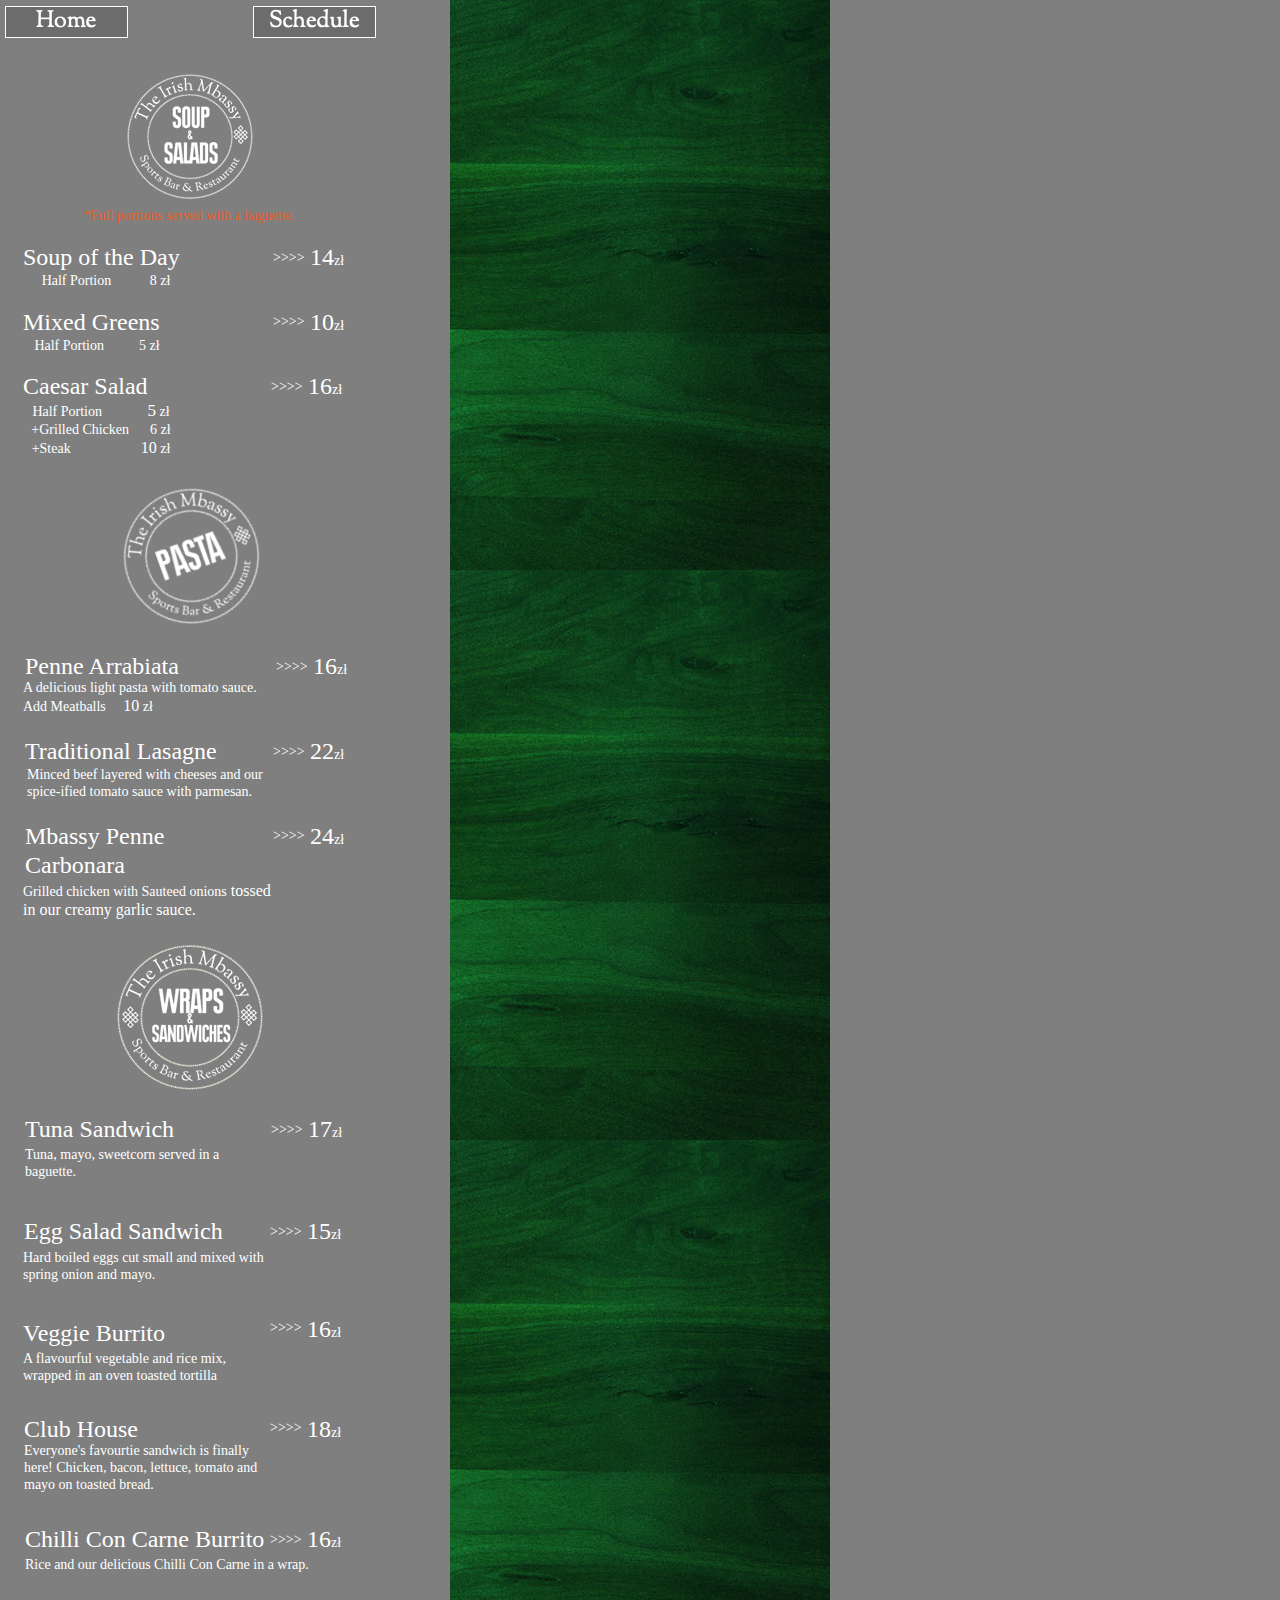
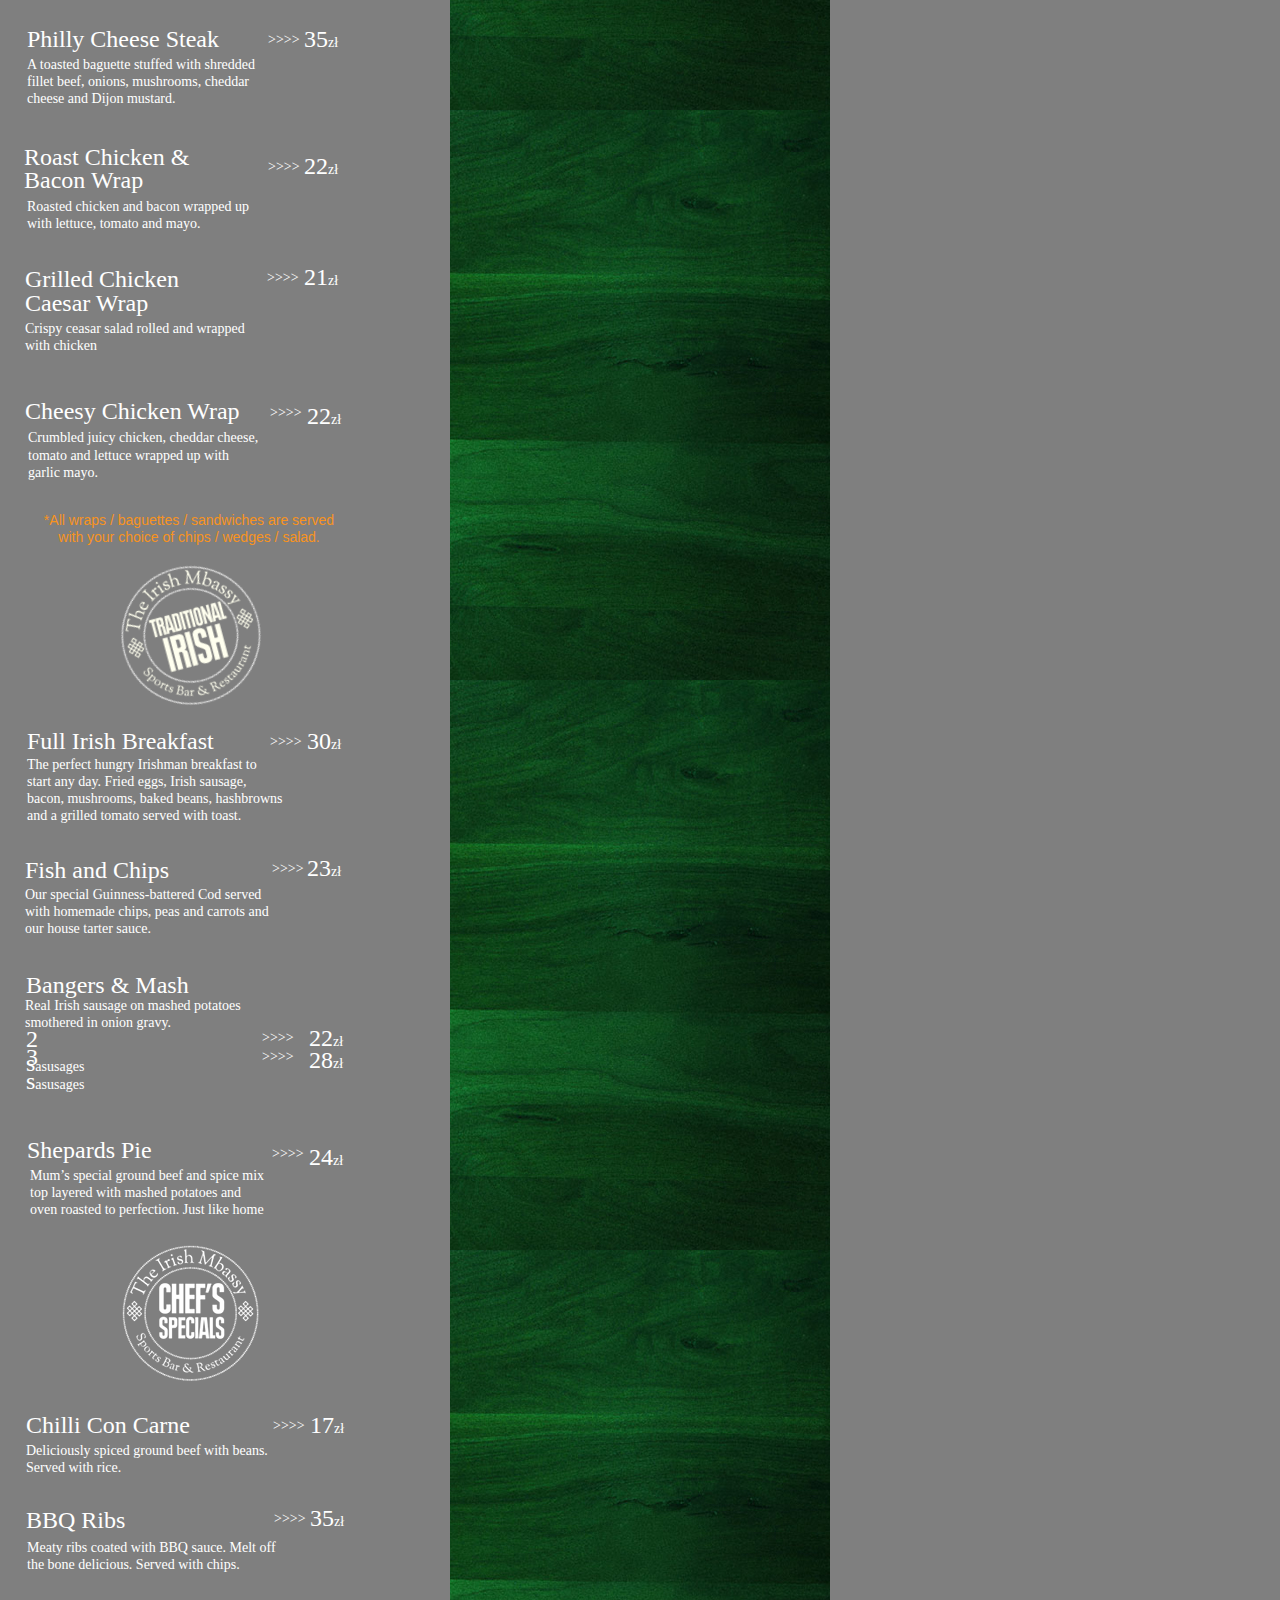
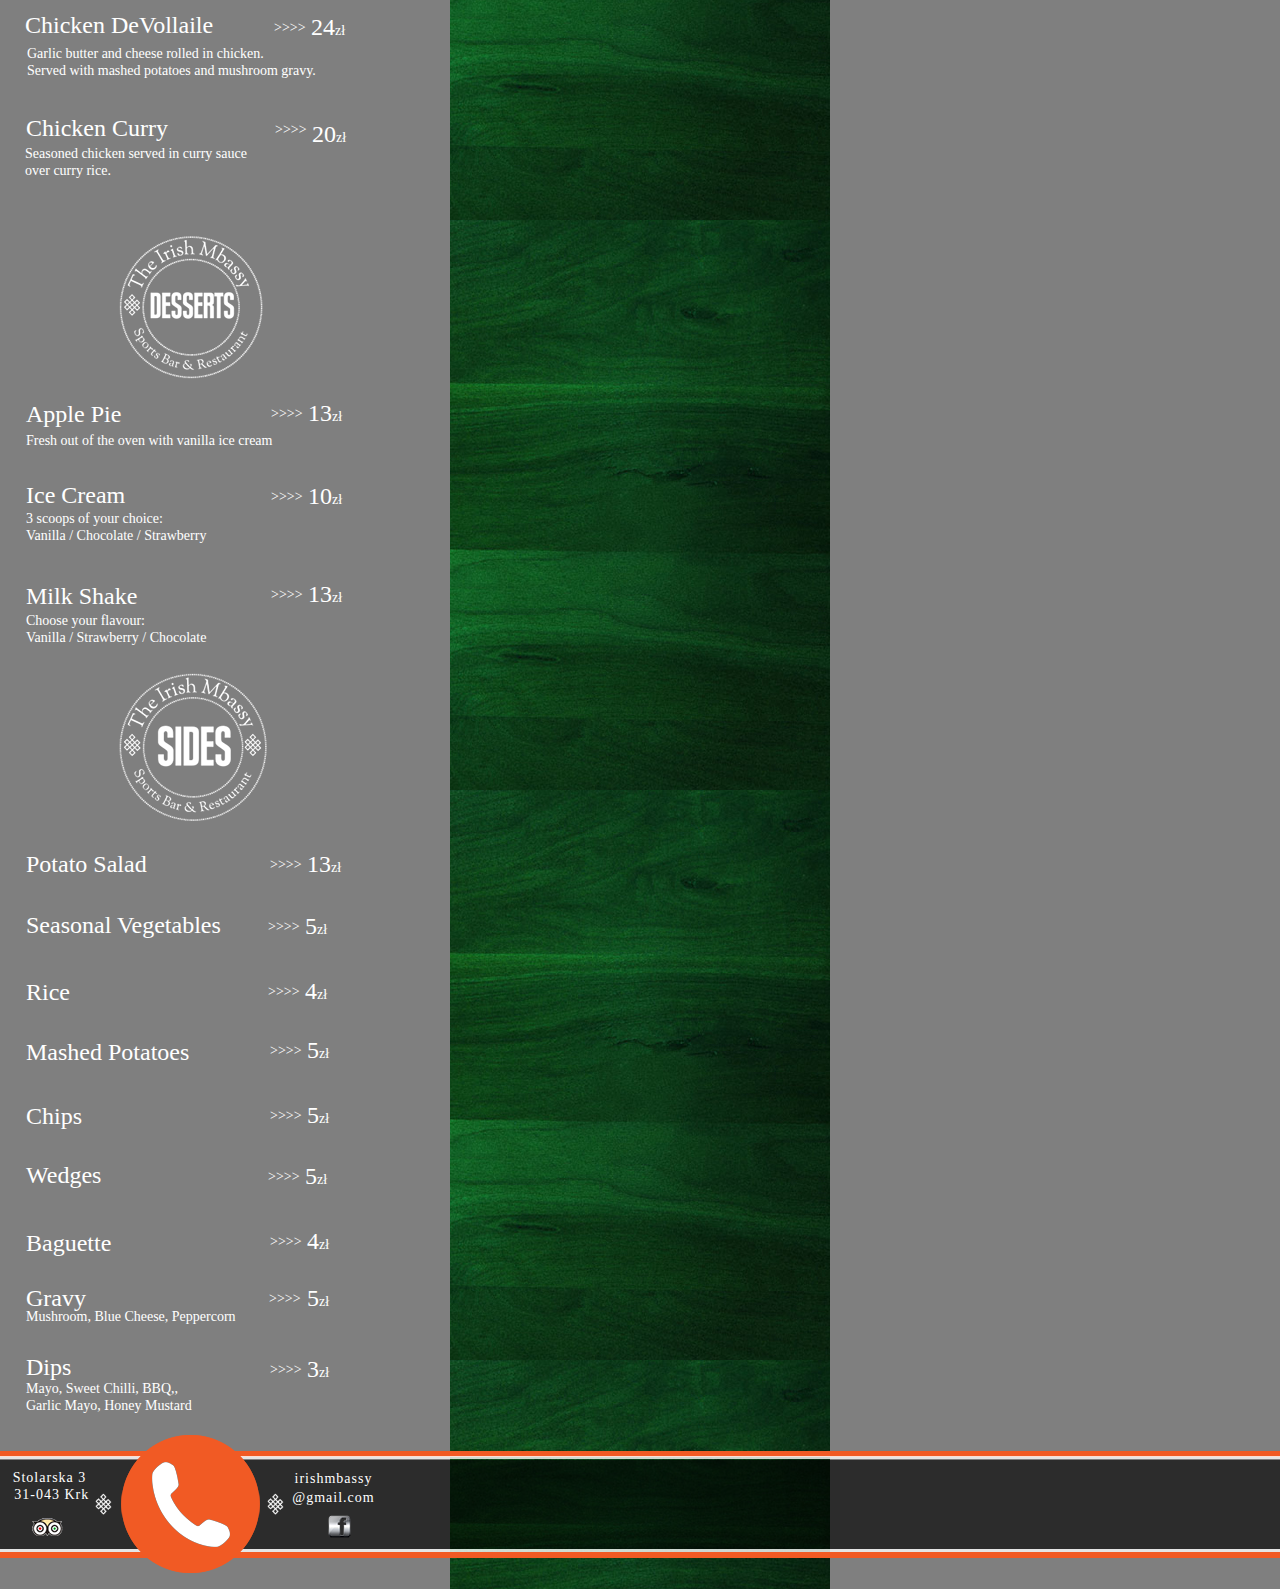
<file: phone/menu.html>
<!DOCTYPE html>
<html class="html" lang="en-US">
 <head>

  <script type="text/javascript">
   if(typeof Muse == "undefined") window.Muse = {}; window.Muse.assets = {"required":["jquery-1.8.3.min.js", "museutils.js", "jquery.watch.js", "jquery.musepolyfill.bgsize.js", "menu.css"], "outOfDate":[]};
</script>
  
  <meta http-equiv="Content-type" content="text/html;charset=UTF-8"/>
  <meta name="generator" content="2014.3.0.295"/>
  <title>Menu</title>
  <meta name="viewport" content="width=380"/>
  <link rel="canonical" href="http://irish-embassy.com/menu.html"/>
  <!-- CSS -->
  <link rel="stylesheet" type="text/css" href="../css/site_global.css?3955240742"/>
  <link rel="stylesheet" type="text/css" href="css/menu.css?367219531" id="pagesheet"/>
  <!-- Other scripts -->
  <script type="text/javascript">
   document.documentElement.className += ' js';
var __adobewebfontsappname__ = "muse";
</script>
  <!-- JS includes -->
  <script type="text/javascript">
   document.write('\x3Cscript src="' + (document.location.protocol == 'https:' ? 'https:' : 'http:') + '//webfonts.creativecloud.com/goudy-bookletter-1911:n4:all.js" type="text/javascript">\x3C/script>');
</script>
   </head>
 <body>

  <div class="clearfix" id="page"><!-- column -->
   <div class="position_content" id="page_position_content">
    <div class="clearfix colelem" id="ppu16154"><!-- group -->
     <a class="nonblock nontext grpelem" id="u16154" href="index.html"><!-- state-based BG images --><img id="u16154_states" alt="Home" src="../images/blank.gif"/></a>
     <a class="nonblock nontext grpelem" id="u16153" href="schedule.html"><!-- state-based BG images --><img id="u16153_states" alt="Schedule" src="../images/blank.gif"/></a>
    </div>
    <div class="clip_frame colelem" id="u16141"><!-- image -->
     <img class="block" id="u16141_img" src="../images/soup.png" alt="" width="130" height="130"/>
    </div>
    <div class="clearfix colelem" id="u16156-4"><!-- content -->
     <p>*Full portions served with a baguette.</p>
    </div>
    <div class="clearfix colelem" id="pu16155-6"><!-- group -->
     <div class="clearfix grpelem" id="u16155-6"><!-- content -->
      <p id="u16155-2">Soup of the Day</p>
      <p id="u16155-4">Half Portion&nbsp;&nbsp;&nbsp;&nbsp;&nbsp;&nbsp;&nbsp;&nbsp;&nbsp;&nbsp; 8 zł</p>
     </div>
     <div class="clearfix grpelem" id="u16159-5"><!-- content -->
      <p id="u16159-3"><span id="u16159">14</span><span id="u16159-2">zł</span></p>
     </div>
     <div class="clearfix grpelem" id="u16165-4"><!-- content -->
      <p>&gt;&gt;&gt;&gt;</p>
     </div>
    </div>
    <div class="clearfix colelem" id="pu16157-6"><!-- group -->
     <div class="clearfix grpelem" id="u16157-6"><!-- content -->
      <p id="u16157-2">Mixed Greens</p>
      <p id="u16157-4">Half Portion&nbsp;&nbsp;&nbsp;&nbsp;&nbsp;&nbsp;&nbsp;&nbsp;&nbsp; 5 zł</p>
     </div>
     <div class="clearfix grpelem" id="u16161-5"><!-- content -->
      <p id="u16161-3"><span id="u16161">10</span><span id="u16161-2">zł</span></p>
     </div>
     <div class="clearfix grpelem" id="u16167-4"><!-- content -->
      <p>&gt;&gt;&gt;&gt;</p>
     </div>
    </div>
    <div class="clearfix colelem" id="pu16158-14"><!-- group -->
     <div class="clearfix grpelem" id="u16158-14"><!-- content -->
      <p id="u16158-2">Caesar Salad</p>
      <p id="u16158-6"><span id="u16158-3">Half Portion&nbsp;&nbsp;&nbsp;&nbsp;&nbsp;&nbsp;&nbsp;&nbsp;&nbsp;&nbsp;&nbsp;&nbsp; </span><span id="u16158-4">5</span><span id="u16158-5"> zł</span></p>
      <p id="u16158-8">+Grilled Chicken&nbsp;&nbsp;&nbsp;&nbsp;&nbsp; 6 zł</p>
      <p id="u16158-12"><span id="u16158-9">+Steak&nbsp;&nbsp;&nbsp;&nbsp;&nbsp;&nbsp;&nbsp;&nbsp;&nbsp;&nbsp;&nbsp;&nbsp;&nbsp;&nbsp;&nbsp;&nbsp;&nbsp;&nbsp;&nbsp; </span><span id="u16158-10">10</span><span id="u16158-11"> zł</span></p>
     </div>
     <div class="clearfix grpelem" id="u16163-5"><!-- content -->
      <p id="u16163-3"><span id="u16163">16</span><span id="u16163-2">zł</span></p>
     </div>
     <div class="clearfix grpelem" id="u16169-4"><!-- content -->
      <p>&gt;&gt;&gt;&gt;</p>
     </div>
    </div>
    <div class="clip_frame colelem" id="u16291" data-mu-ie-matrix="progid:DXImageTransform.Microsoft.Matrix(M11=0.9397,M12=0.342,M21=-0.342,M22=0.9397,SizingMethod='auto expand')" data-mu-ie-matrix-dx="-21" data-mu-ie-matrix-dy="-21"><!-- image -->
     <img class="block" id="u16291_img" src="../images/pasta1.png" alt="" width="150" height="150"/>
    </div>
    <div class="clearfix colelem" id="pu16160-5"><!-- group -->
     <div class="clearfix grpelem" id="u16160-5"><!-- content -->
      <p id="u16160-3"><span id="u16160">16</span><span id="u16160-2">zł</span></p>
     </div>
     <div class="clearfix grpelem" id="u16166-4"><!-- content -->
      <p>&gt;&gt;&gt;&gt;</p>
     </div>
     <div class="clearfix grpelem" id="u16171-5"><!-- content -->
      <p id="u16171-2">Penne Arrabiata</p>
      <p>&nbsp;</p>
     </div>
     <div class="clearfix grpelem" id="u16174-8"><!-- content -->
      <p>A delicious light pasta with tomato sauce.</p>
      <p id="u16174-6"><span id="u16174-3">Add Meatballs&nbsp;&nbsp;&nbsp;&nbsp; </span><span id="u16174-4">10</span><span id="u16174-5"> zł</span></p>
     </div>
    </div>
    <div class="clearfix colelem" id="pu16162-5"><!-- group -->
     <div class="clearfix grpelem" id="u16162-5"><!-- content -->
      <p id="u16162-3"><span id="u16162">22</span><span id="u16162-2">zł</span></p>
     </div>
     <div class="clearfix grpelem" id="u16168-4"><!-- content -->
      <p>&gt;&gt;&gt;&gt;</p>
     </div>
     <div class="clearfix grpelem" id="u16172-5"><!-- content -->
      <p id="u16172-2">Traditional Lasagne</p>
      <p>&nbsp;</p>
     </div>
     <div class="clearfix grpelem" id="u16175-6"><!-- content -->
      <p>Minced beef layered with cheeses and our</p>
      <p>spice-ified tomato sauce with parmesan.</p>
     </div>
    </div>
    <div class="clearfix colelem" id="pu16164-5"><!-- group -->
     <div class="clearfix grpelem" id="u16164-5"><!-- content -->
      <p id="u16164-3"><span id="u16164">24</span><span id="u16164-2">zł</span></p>
     </div>
     <div class="clearfix grpelem" id="u16170-4"><!-- content -->
      <p>&gt;&gt;&gt;&gt;</p>
     </div>
     <div class="clearfix grpelem" id="u16173-7"><!-- content -->
      <p id="u16173-2">Mbassy Penne</p>
      <p id="u16173-4">Carbonara</p>
      <p>&nbsp;</p>
     </div>
     <div class="clearfix grpelem" id="u16176-7"><!-- content -->
      <p id="u16176-3"><span id="u16176">Grilled chicken with Sauteed onions</span><span id="u16176-2"> tossed</span></p>
      <p id="u16176-5">in our creamy garlic sauce.</p>
     </div>
    </div>
    <div class="clip_frame colelem" id="u16143"><!-- image -->
     <img class="block" id="u16143_img" src="../images/wrap.png" alt="" width="150" height="150"/>
    </div>
    <div class="clearfix colelem" id="pu16177-5"><!-- group -->
     <div class="clearfix grpelem" id="u16177-5"><!-- content -->
      <p id="u16177-2">Tuna Sandwich</p>
      <p>&nbsp;</p>
     </div>
     <div class="clearfix grpelem" id="u16182-6"><!-- content -->
      <p>Tuna, mayo, sweetcorn served in a</p>
      <p>baguette.</p>
     </div>
     <div class="clearfix grpelem" id="u16205-5"><!-- content -->
      <p id="u16205-3"><span id="u16205">17</span><span id="u16205-2">zł</span></p>
     </div>
     <div class="clearfix grpelem" id="u16208-4"><!-- content -->
      <p>&gt;&gt;&gt;&gt;</p>
     </div>
    </div>
    <div class="clearfix colelem" id="pu16180-5"><!-- group -->
     <div class="clearfix grpelem" id="u16180-5"><!-- content -->
      <p id="u16180-2">Egg Salad Sandwich</p>
      <p>&nbsp;</p>
     </div>
     <div class="clearfix grpelem" id="u16183-6"><!-- content -->
      <p>Hard boiled eggs cut small and mixed with</p>
      <p>spring onion and mayo.</p>
     </div>
     <div class="clearfix grpelem" id="u16206-5"><!-- content -->
      <p id="u16206-3"><span id="u16206">15</span><span id="u16206-2">zł</span></p>
     </div>
     <div class="clearfix grpelem" id="u16211-4"><!-- content -->
      <p>&gt;&gt;&gt;&gt;</p>
     </div>
    </div>
    <div class="clearfix colelem" id="pu16178-5"><!-- group -->
     <div class="clearfix grpelem" id="u16178-5"><!-- content -->
      <p id="u16178-2">Veggie Burrito</p>
      <p>&nbsp;</p>
     </div>
     <div class="clearfix grpelem" id="u16184-6"><!-- content -->
      <p>A flavourful vegetable and rice mix,</p>
      <p>wrapped in an oven toasted tortilla</p>
     </div>
     <div class="clearfix grpelem" id="u16203-5"><!-- content -->
      <p id="u16203-3"><span id="u16203">16</span><span id="u16203-2">zł</span></p>
     </div>
     <div class="clearfix grpelem" id="u16209-4"><!-- content -->
      <p>&gt;&gt;&gt;&gt;</p>
     </div>
    </div>
    <div class="clearfix colelem" id="pu16181-5"><!-- group -->
     <div class="clearfix grpelem" id="u16181-5"><!-- content -->
      <p id="u16181-2">Club House</p>
      <p>&nbsp;</p>
     </div>
     <div class="clearfix grpelem" id="u16186-8"><!-- content -->
      <p>Everyone's favourtie sandwich is finally</p>
      <p>here! Chicken, bacon, lettuce, tomato and</p>
      <p>mayo on toasted bread.</p>
     </div>
     <div class="clearfix grpelem" id="u16204-5"><!-- content -->
      <p id="u16204-3"><span id="u16204">18</span><span id="u16204-2">zł</span></p>
     </div>
     <div class="clearfix grpelem" id="u16210-4"><!-- content -->
      <p>&gt;&gt;&gt;&gt;</p>
     </div>
    </div>
    <div class="clearfix colelem" id="pu16179-5"><!-- group -->
     <div class="clearfix grpelem" id="u16179-5"><!-- content -->
      <p id="u16179-2">Chilli Con Carne Burrito</p>
      <p>&nbsp;</p>
     </div>
     <div class="clearfix grpelem" id="u16185-4"><!-- content -->
      <p>Rice and our delicious Chilli Con Carne in a wrap.</p>
     </div>
     <div class="clearfix grpelem" id="u16207-5"><!-- content -->
      <p id="u16207-3"><span id="u16207">16</span><span id="u16207-2">zł</span></p>
     </div>
     <div class="clearfix grpelem" id="u16212-4"><!-- content -->
      <p>&gt;&gt;&gt;&gt;</p>
     </div>
    </div>
    <div class="clearfix colelem" id="pu16187-5"><!-- group -->
     <div class="clearfix grpelem" id="u16187-5"><!-- content -->
      <p id="u16187-2">Philly Cheese Steak</p>
      <p>&nbsp;</p>
     </div>
     <div class="clearfix grpelem" id="u16191-8"><!-- content -->
      <p>A toasted baguette stuffed with shredded</p>
      <p>fillet beef, onions, mushrooms, cheddar</p>
      <p>cheese and Dijon mustard.</p>
     </div>
     <div class="clearfix grpelem" id="u16197-5"><!-- content -->
      <p id="u16197-3"><span id="u16197">35</span><span id="u16197-2">zł</span></p>
     </div>
     <div class="clearfix grpelem" id="u16200-4"><!-- content -->
      <p>&gt;&gt;&gt;&gt;</p>
     </div>
    </div>
    <div class="clearfix colelem" id="pu16189-7"><!-- group -->
     <div class="clearfix grpelem" id="u16189-7"><!-- content -->
      <p id="u16189-2">Roast Chicken &amp;</p>
      <p id="u16189-4">Bacon Wrap</p>
      <p>&nbsp;</p>
     </div>
     <div class="clearfix grpelem" id="u16192-6"><!-- content -->
      <p>Roasted chicken and bacon wrapped up</p>
      <p>with lettuce, tomato and mayo.</p>
     </div>
     <div class="clearfix grpelem" id="u16196-5"><!-- content -->
      <p id="u16196-3"><span id="u16196">22</span><span id="u16196-2">zł</span></p>
     </div>
     <div class="clearfix grpelem" id="u16199-4"><!-- content -->
      <p>&gt;&gt;&gt;&gt;</p>
     </div>
    </div>
    <div class="clearfix colelem" id="pu16188-7"><!-- group -->
     <div class="clearfix grpelem" id="u16188-7"><!-- content -->
      <p id="u16188-2">Grilled Chicken</p>
      <p id="u16188-4">Caesar Wrap</p>
      <p>&nbsp;</p>
     </div>
     <div class="clearfix grpelem" id="u16193-6"><!-- content -->
      <p>Crispy ceasar salad rolled and wrapped</p>
      <p>with chicken</p>
     </div>
     <div class="clearfix grpelem" id="u16195-5"><!-- content -->
      <p id="u16195-3"><span id="u16195">21</span><span id="u16195-2">zł</span></p>
     </div>
     <div class="clearfix grpelem" id="u16198-4"><!-- content -->
      <p>&gt;&gt;&gt;&gt;</p>
     </div>
    </div>
    <div class="clearfix colelem" id="pu16190-5"><!-- group -->
     <div class="clearfix grpelem" id="u16190-5"><!-- content -->
      <p id="u16190-2">Cheesy Chicken Wrap</p>
      <p id="u16190-3">&nbsp;</p>
     </div>
     <div class="clearfix grpelem" id="u16194-8"><!-- content -->
      <p id="u16194-2">Crumbled juicy chicken, cheddar cheese,</p>
      <p>tomato and lettuce wrapped up with</p>
      <p>garlic mayo.</p>
     </div>
     <div class="clearfix grpelem" id="u16201-5"><!-- content -->
      <p id="u16201-3"><span id="u16201">22</span><span id="u16201-2">zł</span></p>
     </div>
     <div class="clearfix grpelem" id="u16202-4"><!-- content -->
      <p>&gt;&gt;&gt;&gt;</p>
     </div>
    </div>
    <div class="clearfix colelem" id="pu16145"><!-- group -->
     <div class="clip_frame grpelem" id="u16145" data-mu-ie-matrix="progid:DXImageTransform.Microsoft.Matrix(M11=0.9659,M12=0.2588,M21=-0.2588,M22=0.9659,SizingMethod='auto expand')" data-mu-ie-matrix-dx="-17" data-mu-ie-matrix-dy="-17"><!-- image -->
      <img class="block" id="u16145_img" src="../images/trad.png" alt="" width="150" height="150"/>
     </div>
     <div class="clearfix grpelem" id="u16213-4"><!-- content -->
      <p>*All wraps / baguettes / sandwiches are served with your choice of chips / wedges / salad.</p>
     </div>
    </div>
    <div class="clearfix colelem" id="pu16214-5"><!-- group -->
     <div class="clearfix grpelem" id="u16214-5"><!-- content -->
      <p id="u16214-2">Full Irish Breakfast</p>
      <p>&nbsp;</p>
     </div>
     <div class="clearfix grpelem" id="u16220-11"><!-- content -->
      <p>The perfect hungry Irishman breakfast to</p>
      <p>start any day. Fried eggs, Irish sausage,</p>
      <p>bacon, mushrooms, baked beans, hashbrowns</p>
      <p>and a grilled tomato served with toast.</p>
      <p>&nbsp;</p>
     </div>
     <div class="clearfix grpelem" id="u16224-5"><!-- content -->
      <p id="u16224-3"><span id="u16224">30</span><span id="u16224-2">zł</span></p>
     </div>
     <div class="clearfix grpelem" id="u16229-4"><!-- content -->
      <p>&gt;&gt;&gt;&gt;</p>
     </div>
    </div>
    <div class="clearfix colelem" id="pu16218-5"><!-- group -->
     <div class="clearfix grpelem" id="u16218-5"><!-- content -->
      <p id="u16218-2">Fish and Chips</p>
      <p>&nbsp;</p>
     </div>
     <div class="clearfix grpelem" id="u16221-8"><!-- content -->
      <p>Our special Guinness-battered Cod served</p>
      <p>with homemade chips, peas and carrots and</p>
      <p>our house tarter sauce.</p>
     </div>
     <div class="clearfix grpelem" id="u16225-5"><!-- content -->
      <p id="u16225-3"><span id="u16225">23</span><span id="u16225-2">zł</span></p>
     </div>
     <div class="clearfix grpelem" id="u16230-4"><!-- content -->
      <p>&gt;&gt;&gt;&gt;</p>
     </div>
    </div>
    <div class="clearfix colelem" id="pu16215-5"><!-- group -->
     <div class="clearfix grpelem" id="u16215-5"><!-- content -->
      <p id="u16215-2">Bangers &amp; Mash</p>
      <p>&nbsp;</p>
     </div>
     <div class="clearfix grpelem" id="u16222-6"><!-- content -->
      <p>Real Irish sausage on mashed potatoes</p>
      <p>smothered in onion gravy.</p>
     </div>
    </div>
    <div class="clearfix colelem" id="ppu16231-4"><!-- group -->
     <div class="clearfix grpelem" id="pu16231-4"><!-- column -->
      <div class="clearfix colelem" id="u16231-4"><!-- content -->
       <p>&gt;&gt;&gt;&gt;</p>
      </div>
      <div class="clearfix colelem" id="u16233-4"><!-- content -->
       <p>&gt;&gt;&gt;&gt;</p>
      </div>
     </div>
     <div class="clearfix grpelem" id="pu16227-5"><!-- column -->
      <div class="clearfix colelem" id="u16227-5"><!-- content -->
       <p id="u16227-3"><span id="u16227">22</span><span id="u16227-2">zł</span></p>
      </div>
      <div class="clearfix colelem" id="u16228-5"><!-- content -->
       <p id="u16228-3"><span id="u16228">28</span><span id="u16228-2">zł</span></p>
      </div>
     </div>
     <div class="clearfix grpelem" id="u16216-6"><!-- content -->
      <p id="u16216-3"><span id="u16216">2 s</span><span id="u16216-2">asusages</span></p>
      <p>&nbsp;</p>
     </div>
     <div class="clearfix grpelem" id="u16217-6"><!-- content -->
      <p id="u16217-3"><span id="u16217">3 s</span><span id="u16217-2">asusages</span></p>
      <p>&nbsp;</p>
     </div>
    </div>
    <div class="clearfix colelem" id="pu16219-5"><!-- group -->
     <div class="clearfix grpelem" id="u16219-5"><!-- content -->
      <p id="u16219-2">Shepards Pie</p>
      <p id="u16219-3">&nbsp;</p>
     </div>
     <div class="clearfix grpelem" id="u16223-8"><!-- content -->
      <p>Mum’s special ground beef and spice mix</p>
      <p>top layered with mashed potatoes and</p>
      <p>oven roasted to perfection. Just like home</p>
     </div>
     <div class="clearfix grpelem" id="u16226-5"><!-- content -->
      <p id="u16226-3"><span id="u16226">24</span><span id="u16226-2">zł</span></p>
     </div>
     <div class="clearfix grpelem" id="u16232-4"><!-- content -->
      <p>&gt;&gt;&gt;&gt;</p>
     </div>
    </div>
    <div class="clip_frame colelem" id="u16147"><!-- image -->
     <img class="block" id="u16147_img" src="../images/chefs.png" alt="" width="149" height="149"/>
    </div>
    <div class="clearfix colelem" id="pu16234-5"><!-- group -->
     <div class="clearfix grpelem" id="u16234-5"><!-- content -->
      <p id="u16234-2">Chilli Con Carne</p>
      <p>&nbsp;</p>
     </div>
     <div class="clearfix grpelem" id="u16237-6"><!-- content -->
      <p>Deliciously spiced ground beef with beans.</p>
      <p>Served with rice.</p>
     </div>
     <div class="clearfix grpelem" id="u16241-5"><!-- content -->
      <p id="u16241-3"><span id="u16241">17</span><span id="u16241-2">zł</span></p>
     </div>
     <div class="clearfix grpelem" id="u16245-4"><!-- content -->
      <p>&gt;&gt;&gt;&gt;</p>
     </div>
    </div>
    <div class="clearfix colelem" id="pu16235-5"><!-- group -->
     <div class="clearfix grpelem" id="u16235-5"><!-- content -->
      <p id="u16235-2">BBQ Ribs</p>
      <p>&nbsp;</p>
     </div>
     <div class="clearfix grpelem" id="u16238-6"><!-- content -->
      <p>Meaty ribs coated with BBQ sauce. Melt off</p>
      <p>the bone delicious. Served with chips.</p>
     </div>
     <div class="clearfix grpelem" id="u16243-5"><!-- content -->
      <p id="u16243-3"><span id="u16243">35</span><span id="u16243-2">zł</span></p>
     </div>
     <div class="clearfix grpelem" id="u16247-4"><!-- content -->
      <p>&gt;&gt;&gt;&gt;</p>
     </div>
    </div>
    <div class="clearfix colelem" id="pu16239-6"><!-- group -->
     <div class="clearfix grpelem" id="u16239-6"><!-- content -->
      <p>Garlic butter and cheese rolled in chicken.</p>
      <p>Served with mashed potatoes and mushroom gravy.</p>
     </div>
     <div class="clearfix grpelem" id="u16242-5"><!-- content -->
      <p id="u16242-3"><span id="u16242">24</span><span id="u16242-2">zł</span></p>
     </div>
     <div class="clearfix grpelem" id="u16246-4"><!-- content -->
      <p>&gt;&gt;&gt;&gt;</p>
     </div>
     <div class="clearfix grpelem" id="u16249-5"><!-- content -->
      <p id="u16249-2">Chicken DeVollaile</p>
      <p>&nbsp;</p>
     </div>
    </div>
    <div class="clearfix colelem" id="pu16236-5"><!-- group -->
     <div class="clearfix grpelem" id="u16236-5"><!-- content -->
      <p id="u16236-2">Chicken Curry</p>
      <p id="u16236-3">&nbsp;</p>
     </div>
     <div class="clearfix grpelem" id="u16240-6"><!-- content -->
      <p>Seasoned chicken served in curry sauce</p>
      <p>over curry rice.</p>
     </div>
     <div class="clearfix grpelem" id="u16244-5"><!-- content -->
      <p id="u16244-3"><span id="u16244">20</span><span id="u16244-2">zł</span></p>
     </div>
     <div class="clearfix grpelem" id="u16248-4"><!-- content -->
      <p>&gt;&gt;&gt;&gt;</p>
     </div>
    </div>
    <div class="clearfix colelem" id="pu16250-5"><!-- group -->
     <div class="clearfix grpelem" id="u16250-5"><!-- content -->
      <p id="u16250-2">Apple Pie</p>
      <p>&nbsp;</p>
     </div>
     <div class="clearfix grpelem" id="u16253-4"><!-- content -->
      <p>Fresh out of the oven with vanilla ice cream</p>
     </div>
     <div class="clearfix grpelem" id="u16255-5"><!-- content -->
      <p id="u16255-3"><span id="u16255">13</span><span id="u16255-2">zł</span></p>
     </div>
     <div class="clearfix grpelem" id="u16258-4"><!-- content -->
      <p>&gt;&gt;&gt;&gt;</p>
     </div>
    </div>
    <div class="clearfix colelem" id="pu16251-6"><!-- group -->
     <div class="clearfix grpelem" id="u16251-6"><!-- content -->
      <p id="u16251-2">Ice Cream</p>
      <p>&nbsp;</p>
      <p>&nbsp;</p>
     </div>
     <div class="clearfix grpelem" id="u16256-5"><!-- content -->
      <p id="u16256-3"><span id="u16256">10</span><span id="u16256-2">zł</span></p>
     </div>
     <div class="clearfix grpelem" id="u16259-4"><!-- content -->
      <p>&gt;&gt;&gt;&gt;</p>
     </div>
     <div class="clearfix grpelem" id="u16261-6"><!-- content -->
      <p>3 scoops of your choice:</p>
      <p>Vanilla / Chocolate / Strawberry</p>
     </div>
    </div>
    <div class="clearfix colelem" id="pu16252-5"><!-- group -->
     <div class="clearfix grpelem" id="u16252-5"><!-- content -->
      <p id="u16252-2">Milk Shake</p>
      <p>&nbsp;</p>
     </div>
     <div class="clearfix grpelem" id="u16254-6"><!-- content -->
      <p>Choose your flavour:</p>
      <p>Vanilla / Strawberry / Chocolate</p>
     </div>
     <div class="clearfix grpelem" id="u16257-5"><!-- content -->
      <p id="u16257-3"><span id="u16257">13</span><span id="u16257-2">zł</span></p>
     </div>
     <div class="clearfix grpelem" id="u16260-4"><!-- content -->
      <p>&gt;&gt;&gt;&gt;</p>
     </div>
    </div>
    <div class="clip_frame colelem" id="u16151"><!-- image -->
     <img class="block" id="u16151_img" src="../images/sides.png" alt="" width="150" height="150"/>
    </div>
    <div class="clearfix colelem" id="pu16262-4"><!-- group -->
     <div class="clearfix grpelem" id="u16262-4"><!-- content -->
      <p>Potato Salad</p>
     </div>
     <div class="clearfix grpelem" id="u16281-5"><!-- content -->
      <p id="u16281-3"><span id="u16281">13</span><span id="u16281-2">zł</span></p>
     </div>
     <div class="clearfix grpelem" id="u16290-4"><!-- content -->
      <p>&gt;&gt;&gt;&gt;</p>
     </div>
    </div>
    <div class="clearfix colelem" id="pu16272-4"><!-- group -->
     <div class="clearfix grpelem" id="u16272-4"><!-- content -->
      <p>Seasonal Vegetables</p>
     </div>
     <div class="clearfix grpelem" id="u16280-5"><!-- content -->
      <p id="u16280-3"><span id="u16280">5</span><span id="u16280-2">zł</span></p>
     </div>
     <div class="clearfix grpelem" id="u16289-4"><!-- content -->
      <p>&gt;&gt;&gt;&gt;</p>
     </div>
    </div>
    <div class="clearfix colelem" id="pu16263-4"><!-- group -->
     <div class="clearfix grpelem" id="u16263-4"><!-- content -->
      <p>Rice</p>
     </div>
     <div class="clearfix grpelem" id="u16279-5"><!-- content -->
      <p id="u16279-3"><span id="u16279">4</span><span id="u16279-2">zł</span></p>
     </div>
     <div class="clearfix grpelem" id="u16288-4"><!-- content -->
      <p>&gt;&gt;&gt;&gt;</p>
     </div>
    </div>
    <div class="clearfix colelem" id="pu16264-4"><!-- group -->
     <div class="clearfix grpelem" id="u16264-4"><!-- content -->
      <p>Mashed Potatoes</p>
     </div>
     <div class="clearfix grpelem" id="u16278-5"><!-- content -->
      <p id="u16278-3"><span id="u16278">5</span><span id="u16278-2">zł</span></p>
     </div>
     <div class="clearfix grpelem" id="u16287-4"><!-- content -->
      <p>&gt;&gt;&gt;&gt;</p>
     </div>
    </div>
    <div class="clearfix colelem" id="pu16265-4"><!-- group -->
     <div class="clearfix grpelem" id="u16265-4"><!-- content -->
      <p>Chips</p>
     </div>
     <div class="clearfix grpelem" id="u16277-5"><!-- content -->
      <p id="u16277-3"><span id="u16277">5</span><span id="u16277-2">zł</span></p>
     </div>
     <div class="clearfix grpelem" id="u16286-4"><!-- content -->
      <p>&gt;&gt;&gt;&gt;</p>
     </div>
    </div>
    <div class="clearfix colelem" id="pu16266-4"><!-- group -->
     <div class="clearfix grpelem" id="u16266-4"><!-- content -->
      <p>Wedges</p>
     </div>
     <div class="clearfix grpelem" id="u16276-5"><!-- content -->
      <p id="u16276-3"><span id="u16276">5</span><span id="u16276-2">zł</span></p>
     </div>
     <div class="clearfix grpelem" id="u16285-4"><!-- content -->
      <p>&gt;&gt;&gt;&gt;</p>
     </div>
    </div>
    <div class="clearfix colelem" id="pu16267-4"><!-- group -->
     <div class="clearfix grpelem" id="u16267-4"><!-- content -->
      <p>Baguette</p>
     </div>
     <div class="clearfix grpelem" id="u16273-5"><!-- content -->
      <p id="u16273-3"><span id="u16273">4</span><span id="u16273-2">zł</span></p>
     </div>
     <div class="clearfix grpelem" id="u16282-4"><!-- content -->
      <p>&gt;&gt;&gt;&gt;</p>
     </div>
    </div>
    <div class="clearfix colelem" id="pu16269-4"><!-- group -->
     <div class="clearfix grpelem" id="u16269-4"><!-- content -->
      <p>Gravy</p>
     </div>
     <div class="clearfix grpelem" id="u16275-5"><!-- content -->
      <p id="u16275-3"><span id="u16275">5</span><span id="u16275-2">zł</span></p>
     </div>
     <div class="clearfix grpelem" id="u16284-4"><!-- content -->
      <p>&gt;&gt;&gt;&gt;</p>
     </div>
    </div>
    <div class="clearfix colelem" id="u16270-4"><!-- content -->
     <p>Mushroom, Blue Cheese, Peppercorn</p>
    </div>
    <div class="clearfix colelem" id="pu16268-4"><!-- group -->
     <div class="clearfix grpelem" id="u16268-4"><!-- content -->
      <p>Dips</p>
     </div>
     <div class="clearfix grpelem" id="u16274-5"><!-- content -->
      <p id="u16274-3"><span id="u16274">3</span><span id="u16274-2">zł</span></p>
     </div>
     <div class="clearfix grpelem" id="u16283-4"><!-- content -->
      <p>&gt;&gt;&gt;&gt;</p>
     </div>
    </div>
    <div class="clearfix colelem" id="u16271-6"><!-- content -->
     <p>Mayo, Sweet Chilli, BBQ,,</p>
     <p>Garlic Mayo, Honey Mustard</p>
    </div>
    <div class="clearfix colelem" id="pu16125"><!-- group -->
     <div class="browser_width grpelem" id="u16125-bw">
      <div id="u16125"><!-- simple frame --></div>
     </div>
     <div class="browser_width grpelem" id="u16126-bw">
      <div id="u16126"><!-- simple frame --></div>
     </div>
     <div class="browser_width grpelem" id="u16127-bw">
      <div id="u16127"><!-- simple frame --></div>
     </div>
     <div class="browser_width grpelem" id="u16128-bw">
      <div id="u16128"><!-- simple frame --></div>
     </div>
     <div class="browser_width grpelem" id="u16129-bw">
      <div id="u16129"><!-- simple frame --></div>
     </div>
     <div class="clip_frame grpelem" id="u16130"><!-- image -->
      <img class="block" id="u16130_img" src="../images/celtic.png" alt="" width="17" height="22"/>
     </div>
     <div class="clip_frame grpelem" id="u16132"><!-- image -->
      <img class="block" id="u16132_img" src="../images/celtic.png" alt="" width="17" height="22"/>
     </div>
     <a class="nonblock nontext clearfix grpelem" id="u16134-6" href="https://www.google.pl/maps/place/Stolarska+3/@50.0606161,19.939493,17z/data=!3m1!4b1!4m2!3m1!1s0x47165b123d466da3:0x99ca654822cb2169"><!-- content --><p>Stolarska 3</p><p>&nbsp;31-043 Krk</p></a>
     <a class="nonblock nontext clip_frame grpelem" id="u16135" href="http://www.tripadvisor.co.uk/Restaurant_Review-g274772-d1893679-Reviews-Irish_Mbassy-Krakow_Lesser_Poland_Province_Southern_Poland.html"><!-- image --><img class="block" id="u16135_img" src="../images/trip_advisor.png" alt="" width="32" height="18"/></a>
     <div class="clearfix grpelem" id="u16137-6"><!-- content -->
      <p>irishmbassy</p>
      <p>@gmail.com</p>
     </div>
     <a class="nonblock nontext museBGSize grpelem" id="u16138" href="tel:+48124310221"><!-- simple frame --></a>
     <a class="nonblock nontext clip_frame grpelem" id="u16139" href="https://www.facebook.com/irish.mbassy"><!-- image --><img class="block" id="u16139_img" src="../images/facebook.png" alt="" width="35" height="35"/></a>
    </div>
    <div class="verticalspacer"></div>
    <div class="clip_frame colelem" id="u16149"><!-- image -->
     <img class="block" id="u16149_img" src="../images/dessert.png" alt="" width="150" height="150"/>
    </div>
   </div>
  </div>
  <div class="preload_images">
   <img class="preload" src="../images/u16154_states-r.png" alt=""/>
   <img class="preload" src="../images/u16153_states-r.png" alt=""/>
   <img class="preload" src="../images/phone.png" alt=""/>
  </div>
  <!-- JS includes -->
  <script type="text/javascript">
   if (document.location.protocol != 'https:') document.write('\x3Cscript src="http://musecdn2.businesscatalyst.com/scripts/4.0/jquery-1.8.3.min.js" type="text/javascript">\x3C/script>');
</script>
  <script type="text/javascript">
   window.jQuery || document.write('\x3Cscript src="../scripts/jquery-1.8.3.min.js" type="text/javascript">\x3C/script>');
</script>
  <script src="../scripts/museutils.js?3793461109" type="text/javascript"></script>
  <script src="../scripts/jquery.watch.js?3766403489" type="text/javascript"></script>
  <script src="../scripts/jquery.musepolyfill.bgsize.js?3843766759" type="text/javascript"></script>
  <!-- Other scripts -->
  <script type="text/javascript">
   $(document).ready(function() { try {
(function(){var a={},b=function(a){if(a.match(/^rgb/))return a=a.replace(/\s+/g,"").match(/([\d\,]+)/gi)[0].split(","),(parseInt(a[0])<<16)+(parseInt(a[1])<<8)+parseInt(a[2]);if(a.match(/^\#/))return parseInt(a.substr(1),16);return 0};(function(){$('link[type="text/css"]').each(function(){var b=($(this).attr("href")||"").match(/\/?css\/([\w\-]+\.css)\?(\d+)/);b&&b[1]&&b[2]&&(a[b[1]]=b[2])})})();(function(){$("body").append('<div class="version" style="display:none; width:1px; height:1px;"></div>');
for(var c=$(".version"),d=0;d<Muse.assets.required.length;){var f=Muse.assets.required[d],g=f.match(/([\w\-\.]+)\.(\w+)$/),k=g&&g[1]?g[1]:null,g=g&&g[2]?g[2]:null;switch(g.toLowerCase()){case "css":k=k.replace(/\W/gi,"_").replace(/^([^a-z])/gi,"_$1");c.addClass(k);var g=b(c.css("color")),h=b(c.css("background-color"));g!=0||h!=0?(Muse.assets.required.splice(d,1),"undefined"!=typeof a[f]&&(g!=a[f]>>>24||h!=(a[f]&16777215))&&Muse.assets.outOfDate.push(f)):d++;c.removeClass(k);break;case "js":k.match(/^jquery-[\d\.]+/gi)&&
typeof $!="undefined"?Muse.assets.required.splice(d,1):d++;break;default:throw Error("Unsupported file type: "+g);}}c.remove();if(Muse.assets.outOfDate.length||Muse.assets.required.length)c="Some files on the server may be missing or incorrect. Clear browser cache and try again. If the problem persists please contact website author.",(d=location&&location.search&&location.search.match&&location.search.match(/muse_debug/gi))&&Muse.assets.outOfDate.length&&(c+="\nOut of date: "+Muse.assets.outOfDate.join(",")),d&&Muse.assets.required.length&&(c+="\nMissing: "+Muse.assets.required.join(",")),alert(c)})()})();/* body */
Muse.Utils.transformMarkupToFixBrowserProblemsPreInit();/* body */
Muse.Utils.prepHyperlinks(true);/* body */
Muse.Utils.resizeHeight()/* resize height */
Muse.Utils.fullPage('#page');/* 100% height page */
Muse.Utils.showWidgetsWhenReady();/* body */
Muse.Utils.transformMarkupToFixBrowserProblems();/* body */
} catch(e) { if (e && 'function' == typeof e.notify) e.notify(); else Muse.Assert.fail('Error calling selector function:' + e); }});
</script>
   </body>
</html>
</file>
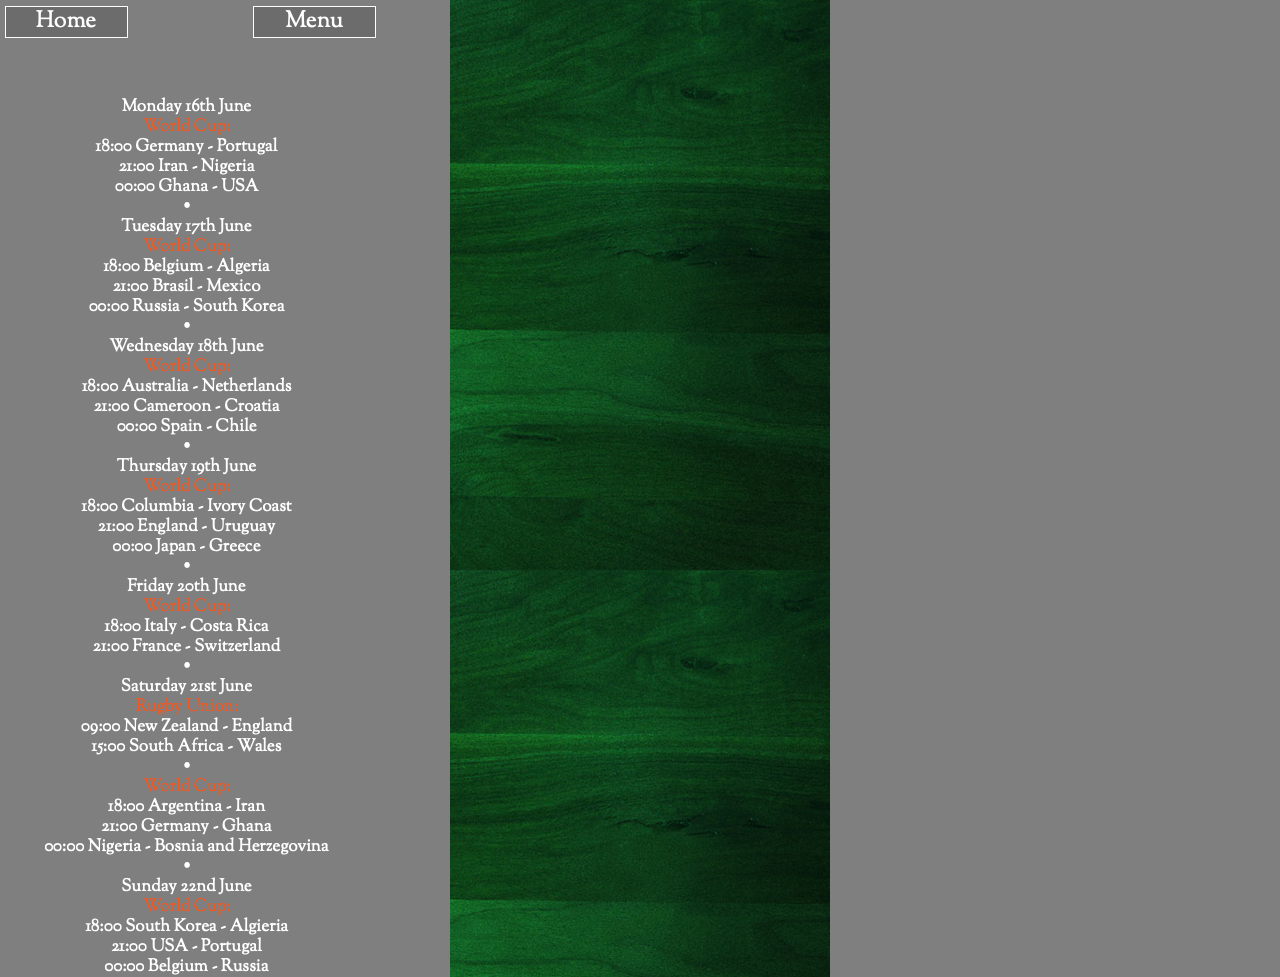
<file: phone/schedule.html>
<!DOCTYPE html>
<html class="html" lang="en-US">
 <head>

  <script type="text/javascript">
   if(typeof Muse == "undefined") window.Muse = {}; window.Muse.assets = {"required":["jquery-1.8.3.min.js", "museutils.js", "jquery.watch.js", "schedule.css"], "outOfDate":[]};
</script>
  
  <meta http-equiv="Content-type" content="text/html;charset=UTF-8"/>
  <meta name="generator" content="2014.3.0.295"/>
  <title>Schedule</title>
  <meta name="viewport" content="width=380"/>
  <!-- CSS -->
  <link rel="stylesheet" type="text/css" href="../css/site_global.css?3955240742"/>
  <link rel="stylesheet" type="text/css" href="css/schedule.css?397761037" id="pagesheet"/>
  <!-- Other scripts -->
  <script type="text/javascript">
   document.documentElement.className += ' js';
</script>
   </head>
 <body>

  <div class="clearfix" id="page"><!-- column -->
   <div class="clearfix colelem" id="ppu16117"><!-- group -->
    <a class="nonblock nontext grpelem" id="u16117" href="index.html"><!-- state-based BG images --><img id="u16117_states" alt="Home" src="../images/blank.gif"/></a>
    <a class="nonblock nontext grpelem" id="u16116" href="menu.html"><!-- state-based BG images --><img id="u16116_states" alt="Menu" src="../images/blank.gif"/></a>
   </div>
   <img class="colelem" id="u16118-90" alt="Monday 16th June
World Cup:
18:00 Germany - Portugal
21:00 Iran - Nigeria 00:00 Ghana - USA
•
Tuesday 17th June
World Cup:
18:00 Belgium - Algeria 21:00 Brasil - Mexico
00:00 Russia - South Korea
•
Wednesday 18th June
World Cup:
18:00 Australia - Netherlands 21:00 Cameroon - Croatia 00:00 Spain - Chile
•
Thursday 19th June
World Cup:
18:00 Columbia - Ivory Coast 21:00 England - Uruguay 00:00 Japan - Greece
•
Friday 20th June
World Cup:
18:00 Italy - Costa Rica 21:00 France - Switzerland
•
Saturday 21st June
Rugby Union:
09:00 New Zealand - England 15:00 South Africa - Wales •
World Cup:
18:00 Argentina - Iran 21:00 Germany - Ghana 00:00 Nigeria - Bosnia and Herzegovina
•
Sunday 22nd June
World Cup:
18:00 South Korea - Algieria 21:00 USA - Portugal 00:00 Belgium - Russia" width="374" height="880" src="../images/u16118-90.png"/><!-- rasterized frame -->
   <div class="verticalspacer"></div>
  </div>
  <div class="preload_images">
   <img class="preload" src="../images/u16117_states-r.png" alt=""/>
   <img class="preload" src="../images/u16116_states-r.png" alt=""/>
  </div>
  <!-- JS includes -->
  <script type="text/javascript">
   if (document.location.protocol != 'https:') document.write('\x3Cscript src="http://musecdn2.businesscatalyst.com/scripts/4.0/jquery-1.8.3.min.js" type="text/javascript">\x3C/script>');
</script>
  <script type="text/javascript">
   window.jQuery || document.write('\x3Cscript src="../scripts/jquery-1.8.3.min.js" type="text/javascript">\x3C/script>');
</script>
  <script src="../scripts/museutils.js?3793461109" type="text/javascript"></script>
  <script src="../scripts/jquery.watch.js?3766403489" type="text/javascript"></script>
  <!-- Other scripts -->
  <script type="text/javascript">
   $(document).ready(function() { try {
(function(){var a={},b=function(a){if(a.match(/^rgb/))return a=a.replace(/\s+/g,"").match(/([\d\,]+)/gi)[0].split(","),(parseInt(a[0])<<16)+(parseInt(a[1])<<8)+parseInt(a[2]);if(a.match(/^\#/))return parseInt(a.substr(1),16);return 0};(function(){$('link[type="text/css"]').each(function(){var b=($(this).attr("href")||"").match(/\/?css\/([\w\-]+\.css)\?(\d+)/);b&&b[1]&&b[2]&&(a[b[1]]=b[2])})})();(function(){$("body").append('<div class="version" style="display:none; width:1px; height:1px;"></div>');
for(var c=$(".version"),d=0;d<Muse.assets.required.length;){var f=Muse.assets.required[d],g=f.match(/([\w\-\.]+)\.(\w+)$/),k=g&&g[1]?g[1]:null,g=g&&g[2]?g[2]:null;switch(g.toLowerCase()){case "css":k=k.replace(/\W/gi,"_").replace(/^([^a-z])/gi,"_$1");c.addClass(k);var g=b(c.css("color")),h=b(c.css("background-color"));g!=0||h!=0?(Muse.assets.required.splice(d,1),"undefined"!=typeof a[f]&&(g!=a[f]>>>24||h!=(a[f]&16777215))&&Muse.assets.outOfDate.push(f)):d++;c.removeClass(k);break;case "js":k.match(/^jquery-[\d\.]+/gi)&&
typeof $!="undefined"?Muse.assets.required.splice(d,1):d++;break;default:throw Error("Unsupported file type: "+g);}}c.remove();if(Muse.assets.outOfDate.length||Muse.assets.required.length)c="Some files on the server may be missing or incorrect. Clear browser cache and try again. If the problem persists please contact website author.",(d=location&&location.search&&location.search.match&&location.search.match(/muse_debug/gi))&&Muse.assets.outOfDate.length&&(c+="\nOut of date: "+Muse.assets.outOfDate.join(",")),d&&Muse.assets.required.length&&(c+="\nMissing: "+Muse.assets.required.join(",")),alert(c)})()})();/* body */
Muse.Utils.transformMarkupToFixBrowserProblemsPreInit();/* body */
Muse.Utils.prepHyperlinks(true);/* body */
Muse.Utils.fullPage('#page');/* 100% height page */
Muse.Utils.showWidgetsWhenReady();/* body */
Muse.Utils.transformMarkupToFixBrowserProblems();/* body */
} catch(e) { if (e && 'function' == typeof e.notify) e.notify(); else Muse.Assert.fail('Error calling selector function:' + e); }});
</script>
   </body>
</html>
</file>
<file: css/site_global.css>
html
{
	min-height: 100%;
	min-width: 100%;
	-ms-text-size-adjust: none;
}

body,div,dl,dt,dd,ul,ol,li,nav,h1,h2,h3,h4,h5,h6,pre,code,form,fieldset,legend,input,button,textarea,p,blockquote,th,td,a
{
	margin: 0;
	padding: 0;
	border-width: 0;
	-webkit-transform-origin: left top;
	-ms-transform-origin: left top;
	-o-transform-origin: left top;
	transform-origin: left top;
}

table
{
	border-collapse: collapse;
	border-spacing: 0;
}

fieldset,img
{
	border: 0;
	-webkit-transform-origin: left top;
	-ms-transform-origin: left top;
	-o-transform-origin: left top;
	transform-origin: left top;
}

address,caption,cite,code,dfn,em,strong,th,var,optgroup
{
	font-style: inherit;
	font-weight: inherit;
}

del,ins
{
	text-decoration: none;
}

li
{
	list-style: none;
}

caption,th
{
	text-align: left;
}

h1,h2,h3,h4,h5,h6
{
	font-size: 100%;
	font-weight: inherit;
}

input,button,textarea,select,optgroup,option
{
	font-family: inherit;
	font-size: inherit;
	font-style: inherit;
	font-weight: inherit;
}

body
{
	font-family: Arial, Helvetica Neue, Helvetica, sans-serif;
	text-align: left;
	font-size: 14px;
	line-height: 17px;
	word-wrap: break-word;
	text-rendering: optimizeLegibility;/* kerning, primarily */
}

@media screen and (-webkit-min-device-pixel-ratio:0)
{
	body { text-rendering:auto; }
}

a:link
{
	color: #0000FF;
	text-decoration: underline;
}

a:visited
{
	color: #800080;
	text-decoration: underline;
}

a:hover
{
	color: #0000FF;
	text-decoration: underline;
}

a:active
{
	color: #EE0000;
	text-decoration: underline;
}

a.nontext /* used to override default properties of 'a' tag */
{
	color: black;
	text-decoration: none;
	font-style: normal;
	font-weight: normal;
}

.normal_text
{
	color: #000000;
	direction: ltr;
	font-family: Arial, Helvetica Neue, Helvetica, sans-serif;
	font-size: 14px;
	font-style: normal;
	font-weight: normal;
	letter-spacing: 0px;
	line-height: 17px;
	text-align: left;
	text-decoration: none;
	text-indent: 0px;
	text-transform: none;
	vertical-align: 0px;
	padding: 0px;
}

.quote---text
{
	color: #25C4AA;
	font-family: open-sans, sans-serif;
	font-size: 36px;
	font-weight: 300;
	text-align: center;
	padding: 0px;
}

.quote---author
{
	color: #5F5F5F;
	font-family: open-sans, sans-serif;
	font-size: 14px;
	font-weight: 600;
	text-align: center;
	padding: 0px;
}

.list0 li:before
{
	position: absolute;
	right: 100%;
	letter-spacing: 0px;
	text-decoration: none;
	font-weight: normal;
	font-style: normal;
}

.rtl-list li:before
{
	right: auto;
	left: 100%;
}

.nls-None > li:before,.nls-None .list3 > li:before,.nls-None .list6 > li:before
{
	margin-right: 6px;
	content: '•';
}

.nls-None .list1 > li:before,.nls-None .list4 > li:before,.nls-None .list7 > li:before
{
	margin-right: 6px;
	content: '○';
}

.nls-None,.nls-None .list1,.nls-None .list2,.nls-None .list3,.nls-None .list4,.nls-None .list5,.nls-None .list6,.nls-None .list7,.nls-None .list8
{
	padding-left: 34px;
}

.nls-None.rtl-list,.nls-None .list1.rtl-list,.nls-None .list2.rtl-list,.nls-None .list3.rtl-list,.nls-None .list4.rtl-list,.nls-None .list5.rtl-list,.nls-None .list6.rtl-list,.nls-None .list7.rtl-list,.nls-None .list8.rtl-list
{
	padding-left: 0px;
	padding-right: 34px;
}

.nls-None .list2 > li:before,.nls-None .list5 > li:before,.nls-None .list8 > li:before
{
	margin-right: 6px;
	content: '-';
}

.nls-None.rtl-list > li:before,.nls-None .list1.rtl-list > li:before,.nls-None .list2.rtl-list > li:before,.nls-None .list3.rtl-list > li:before,.nls-None .list4.rtl-list > li:before,.nls-None .list5.rtl-list > li:before,.nls-None .list6.rtl-list > li:before,.nls-None .list7.rtl-list > li:before,.nls-None .list8.rtl-list > li:before
{
	margin-right: 0px;
	margin-left: 6px;
}

.TabbedPanelsTab
{
	white-space: nowrap;
}

.MenuBar  .MenuBarView,.MenuBar  .SubMenuView /* Resets for ul and li in menus */
{
	display: block;
	list-style: none;
}

.MenuBar .SubMenu
{
	display: none;
	position: absolute;
}

.NoWrap
{
	white-space: nowrap;
	word-wrap: normal;
}

.rootelem /* the root of the artwork tree */
{
	margin-left: auto;
	margin-right: auto;
}

.colelem /* a child element of a column */
{
	display: inline;
	float: left;
	clear: both;
}

.colelem100 /* a child element of a column that is 100% width */
{
	clear: both;
}

.grpelem /* a child element of a group */
{
	display: inline;
	float: left;
}

.clearfix:after /* force a container to fit around floated items */
{
	content: "\0020";
	visibility: hidden;
	display: block;
	height: 0;
	clear: both;
}

*:first-child+html .clearfix /* IE7 */
{
	zoom: 1;
}

.clip_frame /* used to clip the contents as in the case of an image frame */
{
	overflow: hidden;
}

.inclusion_context /* context for positioning a group of elements that share the same height */
{
	display: table;
	table-layout: fixed;
	width: 0.01px;
}

.inclelem /* element of an inclusion context */
{
	display: table-cell;
	vertical-align: top;
}

.f3s_mid /* 3-slice frame, middle slice */
{
	background-repeat: repeat;
}

.f3s_top,.f3s_bot /* 3-slice frame, top slice */
{
	background-repeat: no-repeat;
}

.f9s_top_left,.f9s_bot_left /* 9-slice frame, left corner slice */
{
	background-repeat: no-repeat;
	background-position: left;
}

.f9s_top_right,.f9s_bot_right /* 9-slice frame, right corner slice */
{
	background-repeat: no-repeat;
	background-position: right;
}

.f9s_top_mid,.f9s_bot_mid /* 9-slice frame, top/bottom horizontal slice */
{
	background-repeat: repeat-x;
	background-position: 0px 0px;
}

.f9s_mid_left /* 9-slice frame, left vertical slice */
{
	background-repeat: repeat-y;
	background-position: left;
}

.f9s_mid_right /* 9-slice frame, right vertical slice */
{
	background-repeat: repeat-y;
	background-position: right;
}

.f9s_center /* 9-slice frame, center slice */
{
	background-repeat: repeat;
	background-position: 0px 0px;
}

.popup_anchor /* anchors an abspos popup */
{
	position: relative;
	width: 0px;
	height: 0px;
}

.popup_element
{
	z-index: 100000;
}

.svg
{
	display: block;
	vertical-align: top;
}

span.wrap /* used to force wrap after floated array when nested inside a paragraph */
{
	content: '';
	clear: left;
	display: block;
}

span.actAsInlineDiv /* used to simulate a DIV with inline display when already nested inside a paragraph */
{
	display: inline-block;
}

.position_content,.excludeFromNormalFlow /* used when child content is larger than parent */
{
	float: left;
}

.preload_images /* used to preload images used in non-default states */
{
	position: absolute;
	overflow: hidden;
	left: -9999px;
	top: -9999px;
	height: 1px;
	width: 1px;
}

preload /* used to specifiy the dimension of preload item */
{
	height: 1px;
	width: 1px;
}

.animateStates
{
	-webkit-transition: 0.3s ease-in-out;
	-moz-transition: 0.3s ease-in-out;
	-o-transition: 0.3s ease-in-out;
	transition: 0.3s ease-in-out;
}

input:focus,textarea:focus /* remove default focussed input styling */
{
	outline: none;
}

textarea
{
	resize: none;
	overflow: auto;
}

.fld-prompt /* form placeholders cursor behavior */
{
	pointer-events: none;
}

.wrapped-input /* form inputs & placeholders let div styling show thru */
{
	position: absolute;
	top: 0;
	left: 0;
	background: transparent;
	border: none;
}

.submit-btn /* form submit buttons on top of sibling elements */
{
	z-index: 50000;
	cursor: pointer;
}

.anchor_item /* used to specify anchor properties */
{
	width: 22px;
	height: 18px;
}

.MenuBar .SubMenuVisible,.MenuBarVertical .SubMenuVisible,.MenuBar .SubMenu .SubMenuVisible,.popup_element.Active,span.actAsPara,.actAsDiv,a.nonblock.nontext,img.block
{
	display: block;
}

.ose_ei
{
	visibility: hidden;
	z-index: 0;
}

.widget_invisible,.js .invi,.js .mse_pre_init,.js .an_invi /* used to hide the widget before loaded */
{
	visibility: hidden;
}

.no_vert_scroll
{
	overflow-y: hidden;
}

.always_vert_scroll
{
	overflow-y: scroll;
}

.always_horz_scroll
{
	overflow-x: scroll;
}

.popup_element.Inactive,.js .disn,.hidden
{
	display: none;
}

.fullscreen
{
	overflow: hidden;
	left: 0px;
	top: 0px;
	position: fixed;
	height: 100%;
	width: 100%;
	-moz-box-sizing: border-box;
	-webkit-box-sizing: border-box;
	-ms-box-sizing: border-box;
	box-sizing: border-box;
}

.fullwidth
{
	position: absolute;
}

.borderbox
{
	-moz-box-sizing: border-box;
	-webkit-box-sizing: border-box;
	-ms-box-sizing: border-box;
	box-sizing: border-box;
}

.scroll_wrapper
{
	position: absolute;
	overflow: auto;
	left: 0px;
	right: 0px;
	top: 0px;
	bottom: 0px;
	padding-top: 0px;
	padding-bottom: 0px;
	margin-top: 0px;
	margin-bottom: 0px;
}

.browser_width > *
{
	position: absolute;
	left: 0px;
	right: 0px;
}

.list0 li,.MenuBar .MenuItemContainer,.SlideShowContentPanel .fullscreen img
{
	position: relative;
}

.accordion_wrapper
{
	display: inline;
	float: left;
	width: 0px;
}

.fld-checkbox input[type=checkbox] /* Hide native checkbox */
{
	position: absolute;
	overflow: hidden;
	clip: rect(0px, 0px, 0px, 0px);
	height: 1px;
	width: 1px;
	margin: -1px;
	padding: 0;
	border: 0;
}

.fld-checkbox input[type=checkbox] + label
{
	display: inline-block;
	background-repeat: no-repeat;
	cursor: pointer;
	float: left;
	width: 100%;
	height: 100%;
}

.pointer_cursor,.fld-recaptcha-mode,.fld-recaptcha-refresh,.fld-recaptcha-help
{
	cursor: pointer;
}

p,h1,h2,h3,h4,h5,h6,ol,ul,span.actAsPara /* disable Android font boosting */
{
	max-height: 1000000px;
}

.superscript
{
	vertical-align: super;
	font-size: 66%;
	line-height: 0;
}

.subscript
{
	vertical-align: sub;
	font-size: 66%;
	line-height: 0;
}
</file>
<file: phone/css/menu.css>
.version.menu /* version checker */
{
	color: #000015;
	background-color: #E3534B;
}

@-ms-viewport
{
	width: 380px;
}

@-webkit-viewport
{
	width: 380px;
}

@-o-viewport
{
	width: 380px;
}

@-moz-viewport
{
	width: 380px;
}

@viewport
{
	width: 380px;
}

.html
{
	background: #7F7F7F url("../../images/bkghoriz.jpg") repeat-y center top scroll;
}

#page
{
	z-index: 1;
	width: 380px;
	min-height: 570px;
	background-image: none;
	border-style: none;
	border-color: #000000;
	background-color: transparent;
}

#page_position_content
{
	padding-top: 6px;
	width: 0.01px;
}

#ppu16154
{
	width: 0.01px;
	margin-left: 5px;
}

#u16154
{
	z-index: 44;
	height: 32px;
	width: 123px;
	margin-bottom: -1px;
	position: relative;
	margin-right: -10000px;
	background: url("../../images/u16154_states.png") no-repeat 0px 0px;
}

#u16154:hover #u16154_states
{
	height: 32px;
	width: 123px;
	background: url("../../images/u16154_states-r.png") no-repeat 0px 0px;
}

#u16153
{
	z-index: 41;
	height: 32px;
	width: 123px;
	margin-bottom: -1px;
	position: relative;
	margin-right: -10000px;
	left: 248px;
	background: url("../../images/u16153_states.png") no-repeat 0px 0px;
}

#u16154_states,#u16153_states
{
	min-height: 32px;
	min-width: 123px;
	vertical-align: top;
}

#u16153:hover #u16153_states
{
	height: 32px;
	width: 123px;
	background: url("../../images/u16153_states-r.png") no-repeat 0px 0px;
}

#u16141
{
	z-index: 28;
	width: 130px;
	background-color: transparent;
	margin-left: 124px;
	margin-top: 34px;
	position: relative;
}

#u16156-4
{
	z-index: 52;
	width: 245px;
	min-height: 12px;
	background-color: transparent;
	color: #F15A24;
	text-align: center;
	font-family: goudy-bookletter-1911, serif;
	font-weight: 400;
	margin-left: 67px;
	margin-top: 6px;
	position: relative;
}

#u16155-6
{
	z-index: 46;
	width: 166px;
	min-height: 42px;
	background-color: transparent;
	color: #FFFFFF;
	font-family: goudy-bookletter-1911, serif;
	font-weight: 400;
	position: relative;
	margin-right: -10000px;
}

#u16159-5
{
	z-index: 76;
	width: 42px;
	min-height: 25px;
	background-color: transparent;
	color: #FFFFFF;
	font-family: Times, Times New Roman, Georgia, serif;
	position: relative;
	margin-right: -10000px;
	left: 287px;
}

#u16165-4
{
	z-index: 106;
	width: 41px;
	background-color: transparent;
	color: #FFFFFF;
	font-family: Times, Times New Roman, Georgia, serif;
	position: relative;
	margin-right: -10000px;
	margin-top: 6px;
	left: 250px;
}

#pu16155-6,#pu16157-6
{
	width: 0.01px;
	margin-left: 23px;
	margin-top: 19px;
}

#u16157-6
{
	z-index: 56;
	width: 148px;
	min-height: 42px;
	background-color: transparent;
	color: #FFFFFF;
	font-family: goudy-bookletter-1911, serif;
	font-weight: 400;
	position: relative;
	margin-right: -10000px;
}

#u16155-2,#u16157-2
{
	font-size: 24px;
	text-align: left;
	line-height: 29px;
}

#u16161-5
{
	z-index: 86;
	width: 42px;
	min-height: 25px;
	background-color: transparent;
	color: #FFFFFF;
	font-family: Times, Times New Roman, Georgia, serif;
	position: relative;
	margin-right: -10000px;
	left: 287px;
}

#u16167-4
{
	z-index: 114;
	width: 41px;
	background-color: transparent;
	color: #FFFFFF;
	font-family: Times, Times New Roman, Georgia, serif;
	position: relative;
	margin-right: -10000px;
	margin-top: 5px;
	left: 250px;
}

#pu16158-14
{
	width: 0.01px;
	margin-left: 23px;
	margin-top: 18px;
}

#u16158-14
{
	z-index: 62;
	width: 156px;
	min-height: 42px;
	background-color: transparent;
	color: #FFFFFF;
	font-family: goudy-bookletter-1911, serif;
	font-weight: 400;
	position: relative;
	margin-right: -10000px;
}

#u16158-4
{
	font-size: 17px;
	line-height: 20px;
}

#u16155-4,#u16157-4,#u16158-8
{
	text-align: center;
}

#u16158-6,#u16158-12
{
	text-align: center;
	line-height: 0px;/* 0 for mixed font sized paras; applied on spans instead */
}

#u16163-5
{
	z-index: 96;
	width: 42px;
	min-height: 25px;
	background-color: transparent;
	color: #FFFFFF;
	font-family: Times, Times New Roman, Georgia, serif;
	position: relative;
	margin-right: -10000px;
	left: 285px;
}

#u16169-4
{
	z-index: 122;
	width: 41px;
	background-color: transparent;
	color: #FFFFFF;
	font-family: Times, Times New Roman, Georgia, serif;
	position: relative;
	margin-right: -10000px;
	margin-top: 6px;
	left: 248px;
}

#u16291
{
	z-index: 736;
	width: 150px;
	background-color: transparent;
	-webkit-transform: matrix(0.9397,-0.342,0.342,0.9397,-21,30);
	-ms-transform: matrix(0.9397,-0.342,0.342,0.9397,-21,30);
	transform: matrix(0.9397,-0.342,0.342,0.9397,-21,30);
	margin-left: 115px;
	margin-top: 24px;
	margin-bottom: 21px;
	position: relative;
}

#pu16160-5
{
	width: 0.01px;
	margin-left: 23px;
}

#u16160-5
{
	z-index: 81;
	width: 42px;
	min-height: 25px;
	background-color: transparent;
	color: #FFFFFF;
	font-family: Times, Times New Roman, Georgia, serif;
	position: relative;
	margin-right: -10000px;
	left: 290px;
}

#u16166-4
{
	z-index: 110;
	width: 41px;
	background-color: transparent;
	color: #FFFFFF;
	font-family: Times, Times New Roman, Georgia, serif;
	position: relative;
	margin-right: -10000px;
	margin-top: 6px;
	left: 253px;
}

#u16171-5
{
	z-index: 130;
	width: 246px;
	min-height: 31px;
	background-color: transparent;
	color: #FFFFFF;
	font-family: goudy-bookletter-1911, serif;
	font-weight: 400;
	position: relative;
	margin-right: -10000px;
	left: 2px;
}

#u16174-8
{
	z-index: 147;
	width: 303px;
	min-height: 30px;
	background-color: transparent;
	color: #FFFFFF;
	font-family: goudy-bookletter-1911, serif;
	font-weight: 400;
	position: relative;
	margin-right: -10000px;
	margin-top: 27px;
}

#pu16162-5
{
	width: 0.01px;
	margin-left: 25px;
	margin-top: 22px;
}

#u16162-5
{
	z-index: 91;
	width: 42px;
	min-height: 25px;
	background-color: transparent;
	color: #FFFFFF;
	font-family: Times, Times New Roman, Georgia, serif;
	position: relative;
	margin-right: -10000px;
	left: 285px;
}

#u16168-4
{
	z-index: 118;
	width: 41px;
	background-color: transparent;
	color: #FFFFFF;
	font-family: Times, Times New Roman, Georgia, serif;
	position: relative;
	margin-right: -10000px;
	margin-top: 6px;
	left: 248px;
}

#u16172-5
{
	z-index: 135;
	width: 246px;
	min-height: 29px;
	background-color: transparent;
	color: #FFFFFF;
	font-family: goudy-bookletter-1911, serif;
	font-weight: 400;
	position: relative;
	margin-right: -10000px;
}

#u16175-6
{
	z-index: 155;
	width: 306px;
	min-height: 28px;
	background-color: transparent;
	color: #FFFFFF;
	font-family: goudy-bookletter-1911, serif;
	font-weight: 400;
	position: relative;
	margin-right: -10000px;
	margin-top: 29px;
	left: 2px;
}

#pu16164-5
{
	width: 0.01px;
	margin-left: 23px;
	margin-top: 22px;
}

#u16164-5
{
	z-index: 101;
	width: 42px;
	min-height: 25px;
	background-color: transparent;
	color: #FFFFFF;
	font-family: Times, Times New Roman, Georgia, serif;
	position: relative;
	margin-right: -10000px;
	left: 287px;
}

#u16170-4
{
	z-index: 126;
	width: 41px;
	background-color: transparent;
	color: #FFFFFF;
	font-family: Times, Times New Roman, Georgia, serif;
	position: relative;
	margin-right: -10000px;
	margin-top: 5px;
	left: 250px;
}

#u16173-7
{
	z-index: 140;
	width: 254px;
	min-height: 54px;
	background-color: transparent;
	color: #FFFFFF;
	font-family: goudy-bookletter-1911, serif;
	font-weight: 400;
	position: relative;
	margin-right: -10000px;
	left: 2px;
}

#u16176-7
{
	z-index: 161;
	width: 283px;
	background-color: transparent;
	color: #FFFFFF;
	font-family: goudy-bookletter-1911, serif;
	font-weight: 400;
	position: relative;
	margin-right: -10000px;
	margin-top: 59px;
}

#u16158-10,#u16174-4,#u16176-2,#u16176-5
{
	font-size: 16px;
	line-height: 19px;
}

#u16143
{
	z-index: 30;
	width: 150px;
	background-color: transparent;
	margin-left: 115px;
	margin-top: 23px;
	position: relative;
}

#pu16177-5
{
	width: 0.01px;
	margin-left: 25px;
	margin-top: 23px;
}

#u16177-5
{
	z-index: 168;
	width: 255px;
	min-height: 29px;
	background-color: transparent;
	color: #FFFFFF;
	font-family: goudy-bookletter-1911, serif;
	font-weight: 400;
	position: relative;
	margin-right: -10000px;
}

#u16182-6
{
	z-index: 193;
	width: 283px;
	min-height: 23px;
	background-color: transparent;
	color: #FFFFFF;
	font-family: goudy-bookletter-1911, serif;
	font-weight: 400;
	position: relative;
	margin-right: -10000px;
	margin-top: 31px;
}

#u16205-5
{
	z-index: 321;
	width: 42px;
	min-height: 25px;
	background-color: transparent;
	color: #FFFFFF;
	font-family: Times, Times New Roman, Georgia, serif;
	position: relative;
	margin-right: -10000px;
	left: 283px;
}

#u16208-4
{
	z-index: 336;
	width: 41px;
	background-color: transparent;
	color: #FFFFFF;
	font-family: Times, Times New Roman, Georgia, serif;
	position: relative;
	margin-right: -10000px;
	margin-top: 6px;
	left: 246px;
}

#pu16180-5
{
	width: 0.01px;
	margin-left: 23px;
	margin-top: 37px;
}

#u16180-5
{
	z-index: 183;
	width: 246px;
	min-height: 29px;
	background-color: transparent;
	color: #FFFFFF;
	font-family: goudy-bookletter-1911, serif;
	font-weight: 400;
	position: relative;
	margin-right: -10000px;
	left: 1px;
}

#u16183-6
{
	z-index: 199;
	width: 309px;
	min-height: 26px;
	background-color: transparent;
	color: #FFFFFF;
	font-family: goudy-bookletter-1911, serif;
	font-weight: 400;
	position: relative;
	margin-right: -10000px;
	margin-top: 32px;
}

#u16206-5
{
	z-index: 326;
	width: 42px;
	min-height: 25px;
	background-color: transparent;
	color: #FFFFFF;
	font-family: Times, Times New Roman, Georgia, serif;
	position: relative;
	margin-right: -10000px;
	left: 284px;
}

#u16211-4
{
	z-index: 348;
	width: 41px;
	background-color: transparent;
	color: #FFFFFF;
	font-family: Times, Times New Roman, Georgia, serif;
	position: relative;
	margin-right: -10000px;
	margin-top: 6px;
	left: 247px;
}

#pu16178-5
{
	width: 0.01px;
	margin-left: 23px;
	margin-top: 32px;
}

#u16178-5
{
	z-index: 173;
	width: 255px;
	min-height: 29px;
	background-color: transparent;
	color: #FFFFFF;
	font-family: goudy-bookletter-1911, serif;
	font-weight: 400;
	position: relative;
	margin-right: -10000px;
	margin-top: 4px;
}

#u16184-6
{
	z-index: 205;
	width: 293px;
	min-height: 24px;
	background-color: transparent;
	color: #FFFFFF;
	font-family: goudy-bookletter-1911, serif;
	font-weight: 400;
	position: relative;
	margin-right: -10000px;
	margin-top: 35px;
}

#u16203-5
{
	z-index: 311;
	width: 42px;
	min-height: 25px;
	background-color: transparent;
	color: #FFFFFF;
	font-family: Times, Times New Roman, Georgia, serif;
	position: relative;
	margin-right: -10000px;
	left: 284px;
}

#u16209-4
{
	z-index: 340;
	width: 41px;
	background-color: transparent;
	color: #FFFFFF;
	font-family: Times, Times New Roman, Georgia, serif;
	position: relative;
	margin-right: -10000px;
	margin-top: 4px;
	left: 247px;
}

#pu16181-5
{
	width: 0.01px;
	margin-left: 24px;
	margin-top: 31px;
}

#u16181-5
{
	z-index: 188;
	width: 255px;
	min-height: 29px;
	background-color: transparent;
	color: #FFFFFF;
	font-family: goudy-bookletter-1911, serif;
	font-weight: 400;
	position: relative;
	margin-right: -10000px;
}

#u16186-8
{
	z-index: 215;
	width: 255px;
	background-color: transparent;
	color: #FFFFFF;
	font-family: goudy-bookletter-1911, serif;
	font-weight: 400;
	position: relative;
	margin-right: -10000px;
	margin-top: 27px;
}

#u16204-5
{
	z-index: 316;
	width: 42px;
	min-height: 25px;
	background-color: transparent;
	color: #FFFFFF;
	font-family: Times, Times New Roman, Georgia, serif;
	position: relative;
	margin-right: -10000px;
	left: 283px;
}

#u16210-4
{
	z-index: 344;
	width: 41px;
	background-color: transparent;
	color: #FFFFFF;
	font-family: Times, Times New Roman, Georgia, serif;
	position: relative;
	margin-right: -10000px;
	margin-top: 4px;
	left: 246px;
}

#pu16179-5
{
	width: 0.01px;
	margin-left: 25px;
	margin-top: 32px;
}

#u16179-5
{
	z-index: 178;
	width: 255px;
	min-height: 23px;
	background-color: transparent;
	color: #FFFFFF;
	font-family: goudy-bookletter-1911, serif;
	font-weight: 400;
	position: relative;
	margin-right: -10000px;
}

#u16185-4
{
	z-index: 211;
	width: 293px;
	min-height: 24px;
	background-color: transparent;
	color: #FFFFFF;
	font-family: goudy-bookletter-1911, serif;
	font-weight: 400;
	position: relative;
	margin-right: -10000px;
	margin-top: 31px;
}

#u16207-5
{
	z-index: 331;
	width: 42px;
	min-height: 25px;
	background-color: transparent;
	color: #FFFFFF;
	font-family: Times, Times New Roman, Georgia, serif;
	position: relative;
	margin-right: -10000px;
	left: 282px;
}

#u16212-4
{
	z-index: 352;
	width: 41px;
	background-color: transparent;
	color: #FFFFFF;
	font-family: Times, Times New Roman, Georgia, serif;
	position: relative;
	margin-right: -10000px;
	margin-top: 6px;
	left: 245px;
}

#pu16187-5
{
	width: 0.01px;
	margin-left: 27px;
	margin-top: 45px;
}

#u16187-5
{
	z-index: 223;
	width: 246px;
	min-height: 29px;
	background-color: transparent;
	color: #FFFFFF;
	font-family: goudy-bookletter-1911, serif;
	font-weight: 400;
	position: relative;
	margin-right: -10000px;
}

#u16191-8
{
	z-index: 247;
	width: 302px;
	min-height: 34px;
	background-color: transparent;
	color: #FFFFFF;
	font-family: goudy-bookletter-1911, serif;
	font-weight: 400;
	position: relative;
	margin-right: -10000px;
	margin-top: 31px;
}

#u16197-5
{
	z-index: 285;
	width: 42px;
	min-height: 25px;
	background-color: transparent;
	color: #FFFFFF;
	font-family: Times, Times New Roman, Georgia, serif;
	position: relative;
	margin-right: -10000px;
	left: 277px;
}

#u16200-4
{
	z-index: 298;
	width: 41px;
	background-color: transparent;
	color: #FFFFFF;
	font-family: Times, Times New Roman, Georgia, serif;
	position: relative;
	margin-right: -10000px;
	margin-top: 6px;
	left: 241px;
}

#pu16189-7
{
	width: 0.01px;
	margin-left: 24px;
	margin-top: 39px;
}

#u16189-7
{
	z-index: 235;
	width: 246px;
	min-height: 47px;
	background-color: transparent;
	color: #FFFFFF;
	font-family: goudy-bookletter-1911, serif;
	font-weight: 400;
	position: relative;
	margin-right: -10000px;
}

#u16192-6
{
	z-index: 255;
	width: 311px;
	min-height: 25px;
	background-color: transparent;
	color: #FFFFFF;
	font-family: goudy-bookletter-1911, serif;
	font-weight: 400;
	position: relative;
	margin-right: -10000px;
	margin-top: 52px;
	left: 3px;
}

#u16196-5
{
	z-index: 280;
	width: 42px;
	min-height: 25px;
	background-color: transparent;
	color: #FFFFFF;
	font-family: Times, Times New Roman, Georgia, serif;
	position: relative;
	margin-right: -10000px;
	margin-top: 6px;
	left: 280px;
}

#u16199-4
{
	z-index: 294;
	width: 41px;
	background-color: transparent;
	color: #FFFFFF;
	font-family: Times, Times New Roman, Georgia, serif;
	position: relative;
	margin-right: -10000px;
	margin-top: 12px;
	left: 244px;
}

#pu16188-7
{
	width: 0.01px;
	margin-left: 25px;
	margin-top: 31px;
}

#u16188-7
{
	z-index: 228;
	width: 246px;
	min-height: 48px;
	background-color: transparent;
	color: #FFFFFF;
	font-family: goudy-bookletter-1911, serif;
	font-weight: 400;
	position: relative;
	margin-right: -10000px;
	margin-top: 4px;
}

#u16193-6
{
	z-index: 261;
	width: 304px;
	background-color: transparent;
	color: #FFFFFF;
	font-family: goudy-bookletter-1911, serif;
	font-weight: 400;
	position: relative;
	margin-right: -10000px;
	margin-top: 57px;
}

#u16195-5
{
	z-index: 275;
	width: 42px;
	min-height: 25px;
	background-color: transparent;
	color: #FFFFFF;
	font-family: Times, Times New Roman, Georgia, serif;
	position: relative;
	margin-right: -10000px;
	left: 279px;
}

#u16198-4
{
	z-index: 290;
	width: 41px;
	background-color: transparent;
	color: #FFFFFF;
	font-family: Times, Times New Roman, Georgia, serif;
	position: relative;
	margin-right: -10000px;
	margin-top: 6px;
	left: 242px;
}

#pu16190-5
{
	width: 0.01px;
	margin-left: 25px;
	margin-top: 46px;
}

#u16190-5
{
	z-index: 242;
	width: 246px;
	min-height: 23px;
	background-color: transparent;
	color: #FFFFFF;
	font-family: goudy-bookletter-1911, serif;
	font-weight: 400;
	position: relative;
	margin-right: -10000px;
}

#u16194-8
{
	z-index: 267;
	width: 291px;
	min-height: 31px;
	background-color: transparent;
	color: #FFFFFF;
	font-family: goudy-bookletter-1911, serif;
	font-weight: 400;
	position: relative;
	margin-right: -10000px;
	margin-top: 29px;
	left: 3px;
}

#u16201-5
{
	z-index: 302;
	width: 42px;
	min-height: 25px;
	background-color: transparent;
	color: #FFFFFF;
	font-family: Times, Times New Roman, Georgia, serif;
	position: relative;
	margin-right: -10000px;
	margin-top: 2px;
	left: 282px;
}

#u16202-4
{
	z-index: 307;
	width: 41px;
	background-color: transparent;
	color: #FFFFFF;
	font-family: Times, Times New Roman, Georgia, serif;
	position: relative;
	margin-right: -10000px;
	margin-top: 4px;
	left: 245px;
}

#pu16145
{
	width: 0.01px;
	padding-bottom: 17px;
	margin-left: 33px;
	margin-top: 31px;
}

#u16145
{
	z-index: 32;
	width: 150px;
	background-color: transparent;
	-webkit-transform: matrix(0.9659,-0.2588,0.2588,0.9659,-17,22);
	-ms-transform: matrix(0.9659,-0.2588,0.2588,0.9659,-17,22);
	transform: matrix(0.9659,-0.2588,0.2588,0.9659,-17,22);
	position: relative;
	margin-right: -10000px;
	margin-top: 48px;
	left: 83px;
}

#u16213-4
{
	z-index: 356;
	width: 312px;
	min-height: 57px;
	background-color: transparent;
	text-align: center;
	color: #F7931E;
	position: relative;
	margin-right: -10000px;
}

#pu16214-5
{
	width: 0.01px;
	margin-left: 27px;
}

#u16214-5
{
	z-index: 360;
	width: 246px;
	min-height: 29px;
	background-color: transparent;
	color: #FFFFFF;
	font-family: goudy-bookletter-1911, serif;
	font-weight: 400;
	position: relative;
	margin-right: -10000px;
}

#u16220-11
{
	z-index: 392;
	width: 302px;
	min-height: 66px;
	background-color: transparent;
	color: #FFFFFF;
	font-family: goudy-bookletter-1911, serif;
	font-weight: 400;
	position: relative;
	margin-right: -10000px;
	margin-top: 29px;
}

#u16224-5
{
	z-index: 425;
	width: 42px;
	min-height: 25px;
	background-color: transparent;
	color: #FFFFFF;
	font-family: Times, Times New Roman, Georgia, serif;
	position: relative;
	margin-right: -10000px;
	left: 280px;
}

#u16229-4
{
	z-index: 450;
	width: 41px;
	background-color: transparent;
	color: #FFFFFF;
	font-family: Times, Times New Roman, Georgia, serif;
	position: relative;
	margin-right: -10000px;
	margin-top: 6px;
	left: 243px;
}

#pu16218-5
{
	width: 0.01px;
	margin-left: 25px;
	margin-top: 13px;
}

#u16218-5
{
	z-index: 382;
	width: 246px;
	min-height: 21px;
	background-color: transparent;
	color: #FFFFFF;
	font-family: goudy-bookletter-1911, serif;
	font-weight: 400;
	position: relative;
	margin-right: -10000px;
	margin-top: 5px;
}

#u16221-8
{
	z-index: 403;
	width: 311px;
	min-height: 25px;
	background-color: transparent;
	color: #FFFFFF;
	font-family: goudy-bookletter-1911, serif;
	font-weight: 400;
	position: relative;
	margin-right: -10000px;
	margin-top: 32px;
}

#u16225-5
{
	z-index: 430;
	width: 42px;
	min-height: 25px;
	background-color: transparent;
	color: #FFFFFF;
	font-family: Times, Times New Roman, Georgia, serif;
	position: relative;
	margin-right: -10000px;
	left: 282px;
}

#u16230-4
{
	z-index: 454;
	width: 41px;
	background-color: transparent;
	color: #FFFFFF;
	font-family: Times, Times New Roman, Georgia, serif;
	position: relative;
	margin-right: -10000px;
	margin-top: 6px;
	left: 247px;
}

#pu16215-5
{
	width: 0.01px;
	margin-left: 25px;
	margin-top: 36px;
}

#u16215-5
{
	z-index: 365;
	width: 246px;
	min-height: 18px;
	background-color: transparent;
	color: #FFFFFF;
	font-family: goudy-bookletter-1911, serif;
	font-weight: 400;
	position: relative;
	margin-right: -10000px;
	left: 1px;
}

#u16222-6
{
	z-index: 411;
	width: 304px;
	background-color: transparent;
	color: #FFFFFF;
	font-family: goudy-bookletter-1911, serif;
	font-weight: 400;
	position: relative;
	margin-right: -10000px;
	margin-top: 24px;
}

#ppu16231-4
{
	width: 0.01px;
	margin-left: 26px;
	margin-top: -7px;
}

#pu16231-4
{
	width: 0.01px;
	margin-right: -10000px;
	margin-top: 5px;
	margin-left: 236px;
}

#u16231-4
{
	z-index: 458;
	width: 41px;
	background-color: transparent;
	color: #FFFFFF;
	font-family: Times, Times New Roman, Georgia, serif;
	position: relative;
}

#u16233-4
{
	z-index: 466;
	width: 41px;
	background-color: transparent;
	color: #FFFFFF;
	font-family: Times, Times New Roman, Georgia, serif;
	margin-top: 2px;
	position: relative;
}

#pu16227-5
{
	width: 0.01px;
	padding-bottom: 0px;
	margin-right: -10000px;
	margin-left: 283px;
}

#u16227-5
{
	z-index: 440;
	width: 42px;
	min-height: 25px;
	background-color: transparent;
	color: #FFFFFF;
	font-family: Times, Times New Roman, Georgia, serif;
	position: relative;
}

#u16228-5
{
	z-index: 445;
	width: 42px;
	min-height: 25px;
	background-color: transparent;
	color: #FFFFFF;
	font-family: Times, Times New Roman, Georgia, serif;
	top: -7px;
	margin-bottom: -7px;
	position: relative;
}

#u16216-6
{
	z-index: 370;
	width: 72px;
	min-height: 22px;
	background-color: transparent;
	color: #FFFFFF;
	font-family: goudy-bookletter-1911, serif;
	font-weight: 400;
	position: relative;
	margin-right: -10000px;
	margin-top: 3px;
}

#u16217-6
{
	z-index: 376;
	width: 72px;
	min-height: 22px;
	background-color: transparent;
	color: #FFFFFF;
	font-family: goudy-bookletter-1911, serif;
	font-weight: 400;
	position: relative;
	margin-right: -10000px;
	margin-top: 21px;
}

#u16216-3,#u16217-3
{
	font-size: 24px;
	line-height: 0px;/* 0 for mixed font sized paras; applied on spans instead */
}

#u16216,#u16217
{
	line-height: 24px;
}

#u16216-2,#u16217-2
{
	font-size: 14px;
	line-height: 14px;
}

#pu16219-5
{
	width: 0.01px;
	margin-left: 27px;
	margin-top: 29px;
}

#u16219-5
{
	z-index: 387;
	width: 246px;
	min-height: 23px;
	background-color: transparent;
	color: #FFFFFF;
	font-family: goudy-bookletter-1911, serif;
	font-weight: 400;
	position: relative;
	margin-right: -10000px;
}

#u16223-8
{
	z-index: 417;
	width: 291px;
	min-height: 31px;
	background-color: transparent;
	color: #FFFFFF;
	font-family: goudy-bookletter-1911, serif;
	font-weight: 400;
	position: relative;
	margin-right: -10000px;
	margin-top: 28px;
	left: 3px;
}

#u16226-5
{
	z-index: 435;
	width: 42px;
	min-height: 25px;
	background-color: transparent;
	color: #FFFFFF;
	font-family: Times, Times New Roman, Georgia, serif;
	position: relative;
	margin-right: -10000px;
	margin-top: 4px;
	left: 282px;
}

#u16232-4
{
	z-index: 462;
	width: 41px;
	background-color: transparent;
	color: #FFFFFF;
	font-family: Times, Times New Roman, Georgia, serif;
	position: relative;
	margin-right: -10000px;
	margin-top: 6px;
	left: 245px;
}

#u16147
{
	z-index: 34;
	width: 149px;
	background-color: transparent;
	margin-left: 115px;
	margin-top: 23px;
	position: relative;
}

#pu16234-5
{
	width: 0.01px;
	margin-left: 26px;
	margin-top: 21px;
}

#u16234-5
{
	z-index: 470;
	width: 246px;
	min-height: 21px;
	background-color: transparent;
	color: #FFFFFF;
	font-family: goudy-bookletter-1911, serif;
	font-weight: 400;
	position: relative;
	margin-right: -10000px;
}

#u16237-6
{
	z-index: 485;
	width: 302px;
	min-height: 34px;
	background-color: transparent;
	color: #FFFFFF;
	font-family: goudy-bookletter-1911, serif;
	font-weight: 400;
	position: relative;
	margin-right: -10000px;
	margin-top: 31px;
}

#u16241-5
{
	z-index: 509;
	width: 42px;
	min-height: 25px;
	background-color: transparent;
	color: #FFFFFF;
	font-family: Times, Times New Roman, Georgia, serif;
	position: relative;
	margin-right: -10000px;
	left: 284px;
}

#u16245-4
{
	z-index: 529;
	width: 41px;
	background-color: transparent;
	color: #FFFFFF;
	font-family: Times, Times New Roman, Georgia, serif;
	position: relative;
	margin-right: -10000px;
	margin-top: 6px;
	left: 247px;
}

#u16235-5
{
	z-index: 475;
	width: 246px;
	min-height: 19px;
	background-color: transparent;
	color: #FFFFFF;
	font-family: goudy-bookletter-1911, serif;
	font-weight: 400;
	position: relative;
	margin-right: -10000px;
	margin-top: 5px;
}

#u16238-6
{
	z-index: 491;
	width: 311px;
	min-height: 25px;
	background-color: transparent;
	color: #FFFFFF;
	font-family: goudy-bookletter-1911, serif;
	font-weight: 400;
	position: relative;
	margin-right: -10000px;
	margin-top: 35px;
	left: 1px;
}

#u16243-5
{
	z-index: 519;
	width: 42px;
	min-height: 25px;
	background-color: transparent;
	color: #FFFFFF;
	font-family: Times, Times New Roman, Georgia, serif;
	position: relative;
	margin-right: -10000px;
	left: 284px;
}

#u16247-4
{
	z-index: 537;
	width: 41px;
	background-color: transparent;
	color: #FFFFFF;
	font-family: Times, Times New Roman, Georgia, serif;
	position: relative;
	margin-right: -10000px;
	margin-top: 6px;
	left: 248px;
}

#pu16239-6
{
	width: 0.01px;
	margin-left: 25px;
	margin-top: 40px;
}

#u16239-6
{
	z-index: 497;
	width: 304px;
	background-color: transparent;
	color: #FFFFFF;
	font-family: goudy-bookletter-1911, serif;
	font-weight: 400;
	position: relative;
	margin-right: -10000px;
	margin-top: 32px;
	left: 2px;
}

#u16242-5
{
	z-index: 514;
	width: 42px;
	min-height: 25px;
	background-color: transparent;
	color: #FFFFFF;
	font-family: Times, Times New Roman, Georgia, serif;
	position: relative;
	margin-right: -10000px;
	left: 286px;
}

#u16246-4
{
	z-index: 533;
	width: 41px;
	background-color: transparent;
	color: #FFFFFF;
	font-family: Times, Times New Roman, Georgia, serif;
	position: relative;
	margin-right: -10000px;
	margin-top: 6px;
	left: 249px;
}

#u16249-5
{
	z-index: 545;
	width: 246px;
	min-height: 16px;
	background-color: transparent;
	color: #FFFFFF;
	font-family: goudy-bookletter-1911, serif;
	font-weight: 400;
	position: relative;
	margin-right: -10000px;
}

#u16188-2,#u16188-4,#u16215-2,#u16249-2
{
	font-size: 24px;
	line-height: 24px;
}

#pu16236-5
{
	width: 0.01px;
	margin-left: 25px;
	margin-top: 38px;
}

#u16236-5
{
	z-index: 480;
	width: 246px;
	min-height: 23px;
	background-color: transparent;
	color: #FFFFFF;
	font-family: goudy-bookletter-1911, serif;
	font-weight: 400;
	position: relative;
	margin-right: -10000px;
	left: 1px;
}

#u16189-2,#u16189-4,#u16190-2,#u16218-2,#u16219-2,#u16235-2,#u16236-2
{
	font-size: 24px;
	line-height: 23px;
}

#u16190-3,#u16194-2,#u16219-3,#u16236-3
{
	line-height: 18px;
}

#u16240-6
{
	z-index: 503;
	width: 291px;
	min-height: 31px;
	background-color: transparent;
	color: #FFFFFF;
	font-family: goudy-bookletter-1911, serif;
	font-weight: 400;
	position: relative;
	margin-right: -10000px;
	margin-top: 28px;
}

#u16244-5
{
	z-index: 524;
	width: 42px;
	min-height: 25px;
	background-color: transparent;
	color: #FFFFFF;
	font-family: Times, Times New Roman, Georgia, serif;
	position: relative;
	margin-right: -10000px;
	margin-top: 3px;
	left: 287px;
}

#u16248-4
{
	z-index: 541;
	width: 41px;
	background-color: transparent;
	color: #FFFFFF;
	font-family: Times, Times New Roman, Georgia, serif;
	position: relative;
	margin-right: -10000px;
	margin-top: 4px;
	left: 250px;
}

#pu16250-5
{
	width: 0.01px;
	margin-left: 26px;
	margin-top: 220px;
}

#u16250-5
{
	z-index: 550;
	width: 246px;
	min-height: 22px;
	background-color: transparent;
	color: #FFFFFF;
	font-family: goudy-bookletter-1911, serif;
	font-weight: 400;
	position: relative;
	margin-right: -10000px;
	margin-top: 1px;
}

#u16253-4
{
	z-index: 566;
	width: 249px;
	min-height: 26px;
	background-color: transparent;
	color: #FFFFFF;
	font-family: goudy-bookletter-1911, serif;
	font-weight: 400;
	position: relative;
	margin-right: -10000px;
	margin-top: 33px;
}

#u16255-5
{
	z-index: 576;
	width: 42px;
	min-height: 25px;
	background-color: transparent;
	color: #FFFFFF;
	font-family: Times, Times New Roman, Georgia, serif;
	position: relative;
	margin-right: -10000px;
	left: 282px;
}

#u16258-4
{
	z-index: 591;
	width: 41px;
	background-color: transparent;
	color: #FFFFFF;
	font-family: Times, Times New Roman, Georgia, serif;
	position: relative;
	margin-right: -10000px;
	margin-top: 6px;
	left: 245px;
}

#pu16251-6
{
	width: 0.01px;
	margin-left: 26px;
	margin-top: 23px;
}

#u16251-6
{
	z-index: 555;
	width: 246px;
	min-height: 22px;
	background-color: transparent;
	color: #FFFFFF;
	font-family: goudy-bookletter-1911, serif;
	font-weight: 400;
	position: relative;
	margin-right: -10000px;
}

#u16256-5
{
	z-index: 581;
	width: 42px;
	min-height: 25px;
	background-color: transparent;
	color: #FFFFFF;
	font-family: Times, Times New Roman, Georgia, serif;
	position: relative;
	margin-right: -10000px;
	margin-top: 1px;
	left: 282px;
}

#u16259-4
{
	z-index: 595;
	width: 41px;
	background-color: transparent;
	color: #FFFFFF;
	font-family: Times, Times New Roman, Georgia, serif;
	position: relative;
	margin-right: -10000px;
	margin-top: 7px;
	left: 245px;
}

#u16261-6
{
	z-index: 603;
	width: 249px;
	min-height: 26px;
	background-color: transparent;
	color: #FFFFFF;
	font-family: goudy-bookletter-1911, serif;
	font-weight: 400;
	position: relative;
	margin-right: -10000px;
	margin-top: 29px;
}

#u16252-5
{
	z-index: 561;
	width: 246px;
	min-height: 21px;
	background-color: transparent;
	color: #FFFFFF;
	font-family: goudy-bookletter-1911, serif;
	font-weight: 400;
	position: relative;
	margin-right: -10000px;
	margin-top: 2px;
}

#u16254-6
{
	z-index: 570;
	width: 249px;
	min-height: 26px;
	background-color: transparent;
	color: #FFFFFF;
	font-family: goudy-bookletter-1911, serif;
	font-weight: 400;
	position: relative;
	margin-right: -10000px;
	margin-top: 32px;
}

#u16257-5
{
	z-index: 586;
	width: 42px;
	min-height: 25px;
	background-color: transparent;
	color: #FFFFFF;
	font-family: Times, Times New Roman, Georgia, serif;
	position: relative;
	margin-right: -10000px;
	left: 282px;
}

#u16260-4
{
	z-index: 599;
	width: 41px;
	background-color: transparent;
	color: #FFFFFF;
	font-family: Times, Times New Roman, Georgia, serif;
	position: relative;
	margin-right: -10000px;
	margin-top: 6px;
	left: 245px;
}

#u16151
{
	z-index: 38;
	width: 150px;
	background-color: transparent;
	margin-left: 117px;
	margin-top: 26px;
	position: relative;
}

#u16262-4
{
	z-index: 609;
	width: 303px;
	min-height: 32px;
	background-color: transparent;
	color: #FFFFFF;
	font-size: 24px;
	line-height: 29px;
	font-family: goudy-bookletter-1911, serif;
	font-weight: 400;
	position: relative;
	margin-right: -10000px;
}

#u16281-5
{
	z-index: 695;
	width: 42px;
	min-height: 25px;
	background-color: transparent;
	color: #FFFFFF;
	font-family: Times, Times New Roman, Georgia, serif;
	position: relative;
	margin-right: -10000px;
	left: 281px;
}

#u16290-4
{
	z-index: 732;
	width: 41px;
	background-color: transparent;
	color: #FFFFFF;
	font-family: Times, Times New Roman, Georgia, serif;
	position: relative;
	margin-right: -10000px;
	margin-top: 6px;
	left: 244px;
}

#pu16272-4
{
	width: 0.01px;
	margin-left: 26px;
	margin-top: 29px;
}

#u16272-4
{
	z-index: 651;
	width: 303px;
	min-height: 27px;
	background-color: transparent;
	color: #FFFFFF;
	font-size: 24px;
	line-height: 29px;
	font-family: goudy-bookletter-1911, serif;
	font-weight: 400;
	position: relative;
	margin-right: -10000px;
}

#u16280-5
{
	z-index: 690;
	width: 42px;
	min-height: 25px;
	background-color: transparent;
	color: #FFFFFF;
	font-family: Times, Times New Roman, Georgia, serif;
	position: relative;
	margin-right: -10000px;
	margin-top: 1px;
	left: 279px;
}

#u16289-4
{
	z-index: 728;
	width: 41px;
	background-color: transparent;
	color: #FFFFFF;
	font-family: Times, Times New Roman, Georgia, serif;
	position: relative;
	margin-right: -10000px;
	margin-top: 7px;
	left: 242px;
}

#u16263-4
{
	z-index: 613;
	width: 303px;
	min-height: 31px;
	background-color: transparent;
	color: #FFFFFF;
	font-size: 24px;
	line-height: 29px;
	font-family: goudy-bookletter-1911, serif;
	font-weight: 400;
	position: relative;
	margin-right: -10000px;
	margin-top: 1px;
}

#u16279-5
{
	z-index: 685;
	width: 42px;
	min-height: 25px;
	background-color: transparent;
	color: #FFFFFF;
	font-family: Times, Times New Roman, Georgia, serif;
	position: relative;
	margin-right: -10000px;
	left: 279px;
}

#u16288-4
{
	z-index: 724;
	width: 41px;
	background-color: transparent;
	color: #FFFFFF;
	font-family: Times, Times New Roman, Georgia, serif;
	position: relative;
	margin-right: -10000px;
	margin-top: 6px;
	left: 242px;
}

#pu16264-4
{
	width: 0.01px;
	margin-left: 26px;
	margin-top: 27px;
}

#u16264-4
{
	z-index: 617;
	width: 303px;
	min-height: 31px;
	background-color: transparent;
	color: #FFFFFF;
	font-size: 24px;
	line-height: 29px;
	font-family: goudy-bookletter-1911, serif;
	font-weight: 400;
	position: relative;
	margin-right: -10000px;
	margin-top: 2px;
}

#u16278-5
{
	z-index: 680;
	width: 42px;
	min-height: 25px;
	background-color: transparent;
	color: #FFFFFF;
	font-family: Times, Times New Roman, Georgia, serif;
	position: relative;
	margin-right: -10000px;
	left: 281px;
}

#u16287-4
{
	z-index: 720;
	width: 41px;
	background-color: transparent;
	color: #FFFFFF;
	font-family: Times, Times New Roman, Georgia, serif;
	position: relative;
	margin-right: -10000px;
	margin-top: 6px;
	left: 244px;
}

#pu16265-4
{
	width: 0.01px;
	margin-left: 26px;
	margin-top: 32px;
}

#u16265-4
{
	z-index: 621;
	width: 303px;
	min-height: 31px;
	background-color: transparent;
	color: #FFFFFF;
	font-size: 24px;
	line-height: 29px;
	font-family: goudy-bookletter-1911, serif;
	font-weight: 400;
	position: relative;
	margin-right: -10000px;
	margin-top: 1px;
}

#u16277-5
{
	z-index: 675;
	width: 42px;
	min-height: 25px;
	background-color: transparent;
	color: #FFFFFF;
	font-family: Times, Times New Roman, Georgia, serif;
	position: relative;
	margin-right: -10000px;
	left: 281px;
}

#u16286-4
{
	z-index: 716;
	width: 41px;
	background-color: transparent;
	color: #FFFFFF;
	font-family: Times, Times New Roman, Georgia, serif;
	position: relative;
	margin-right: -10000px;
	margin-top: 6px;
	left: 244px;
}

#pu16235-5,#pu16262-4,#pu16266-4
{
	width: 0.01px;
	margin-left: 26px;
	margin-top: 28px;
}

#u16266-4
{
	z-index: 625;
	width: 303px;
	min-height: 28px;
	background-color: transparent;
	color: #FFFFFF;
	font-size: 24px;
	line-height: 29px;
	font-family: goudy-bookletter-1911, serif;
	font-weight: 400;
	position: relative;
	margin-right: -10000px;
}

#u16276-5
{
	z-index: 670;
	width: 42px;
	min-height: 25px;
	background-color: transparent;
	color: #FFFFFF;
	font-family: Times, Times New Roman, Georgia, serif;
	position: relative;
	margin-right: -10000px;
	margin-top: 1px;
	left: 279px;
}

#u16285-4
{
	z-index: 712;
	width: 41px;
	background-color: transparent;
	color: #FFFFFF;
	font-family: Times, Times New Roman, Georgia, serif;
	position: relative;
	margin-right: -10000px;
	margin-top: 7px;
	left: 242px;
}

#pu16252-5,#pu16263-4,#pu16267-4
{
	width: 0.01px;
	margin-left: 26px;
	margin-top: 36px;
}

#u16267-4
{
	z-index: 629;
	width: 303px;
	min-height: 31px;
	background-color: transparent;
	color: #FFFFFF;
	font-size: 24px;
	line-height: 29px;
	font-family: goudy-bookletter-1911, serif;
	font-weight: 400;
	position: relative;
	margin-right: -10000px;
	margin-top: 2px;
}

#u16273-5
{
	z-index: 655;
	width: 42px;
	min-height: 25px;
	background-color: transparent;
	color: #FFFFFF;
	font-family: Times, Times New Roman, Georgia, serif;
	position: relative;
	margin-right: -10000px;
	left: 281px;
}

#u16282-4
{
	z-index: 700;
	width: 41px;
	background-color: transparent;
	color: #FFFFFF;
	font-family: Times, Times New Roman, Georgia, serif;
	position: relative;
	margin-right: -10000px;
	margin-top: 6px;
	left: 244px;
}

#pu16269-4
{
	width: 0.01px;
	margin-left: 26px;
	margin-top: 24px;
}

#u16269-4
{
	z-index: 637;
	width: 303px;
	min-height: 23px;
	background-color: transparent;
	color: #FFFFFF;
	font-size: 24px;
	line-height: 29px;
	font-family: goudy-bookletter-1911, serif;
	font-weight: 400;
	position: relative;
	margin-right: -10000px;
}

#u16275-5
{
	z-index: 665;
	width: 42px;
	min-height: 25px;
	background-color: transparent;
	text-align: center;
	color: #FFFFFF;
	font-family: Times, Times New Roman, Georgia, serif;
	position: relative;
	margin-right: -10000px;
	left: 271px;
}

#u16284-4
{
	z-index: 708;
	width: 41px;
	background-color: transparent;
	color: #FFFFFF;
	font-family: Times, Times New Roman, Georgia, serif;
	position: relative;
	margin-right: -10000px;
	margin-top: 6px;
	left: 243px;
}

#u16270-4
{
	z-index: 641;
	width: 270px;
	min-height: 23px;
	background-color: transparent;
	color: #FFFFFF;
	font-size: 14px;
	font-family: goudy-bookletter-1911, serif;
	font-weight: 400;
	margin-left: 26px;
	top: -5px;
	margin-bottom: -5px;
	position: relative;
}

#pu16268-4
{
	width: 0.01px;
	margin-left: 26px;
	margin-top: 22px;
}

#u16268-4
{
	z-index: 633;
	width: 303px;
	min-height: 31px;
	background-color: transparent;
	color: #FFFFFF;
	font-size: 24px;
	line-height: 29px;
	font-family: goudy-bookletter-1911, serif;
	font-weight: 400;
	position: relative;
	margin-right: -10000px;
}

#u16274-5
{
	z-index: 660;
	width: 42px;
	min-height: 25px;
	background-color: transparent;
	color: #FFFFFF;
	font-family: Times, Times New Roman, Georgia, serif;
	position: relative;
	margin-right: -10000px;
	margin-top: 2px;
	left: 281px;
}

#u16159-3,#u16161-3,#u16163-3,#u16160-3,#u16174-6,#u16162-3,#u16164-3,#u16176-3,#u16205-3,#u16206-3,#u16203-3,#u16204-3,#u16207-3,#u16197-3,#u16196-3,#u16195-3,#u16201-3,#u16224-3,#u16225-3,#u16227-3,#u16228-3,#u16226-3,#u16241-3,#u16243-3,#u16242-3,#u16244-3,#u16255-3,#u16256-3,#u16257-3,#u16281-3,#u16280-3,#u16279-3,#u16278-3,#u16277-3,#u16276-3,#u16273-3,#u16275-3,#u16274-3
{
	line-height: 0px;/* 0 for mixed font sized paras; applied on spans instead */
}

#u16159,#u16161,#u16158-2,#u16163,#u16160,#u16171-2,#u16162,#u16172-2,#u16164,#u16173-2,#u16173-4,#u16177-2,#u16205,#u16180-2,#u16206,#u16178-2,#u16203,#u16181-2,#u16204,#u16179-2,#u16207,#u16187-2,#u16197,#u16196,#u16195,#u16201,#u16214-2,#u16224,#u16225,#u16227,#u16228,#u16226,#u16234-2,#u16241,#u16243,#u16242,#u16244,#u16250-2,#u16255,#u16251-2,#u16256,#u16252-2,#u16257,#u16281,#u16280,#u16279,#u16278,#u16277,#u16276,#u16273,#u16275,#u16274
{
	font-size: 24px;
	line-height: 29px;
}

#u16159-2,#u16161-2,#u16158-3,#u16158-5,#u16158-9,#u16158-11,#u16163-2,#u16160-2,#u16174-3,#u16174-5,#u16162-2,#u16164-2,#u16176,#u16205-2,#u16206-2,#u16203-2,#u16204-2,#u16207-2,#u16197-2,#u16196-2,#u16195-2,#u16201-2,#u16224-2,#u16225-2,#u16227-2,#u16228-2,#u16226-2,#u16241-2,#u16243-2,#u16242-2,#u16244-2,#u16255-2,#u16256-2,#u16257-2,#u16281-2,#u16280-2,#u16279-2,#u16278-2,#u16277-2,#u16276-2,#u16273-2,#u16275-2,#u16274-2
{
	line-height: 17px;
}

#u16283-4
{
	z-index: 704;
	width: 41px;
	background-color: transparent;
	color: #FFFFFF;
	font-family: Times, Times New Roman, Georgia, serif;
	position: relative;
	margin-right: -10000px;
	margin-top: 8px;
	left: 244px;
}

#u16271-6
{
	z-index: 645;
	width: 270px;
	min-height: 23px;
	background-color: transparent;
	color: #FFFFFF;
	font-size: 14px;
	font-family: goudy-bookletter-1911, serif;
	font-weight: 400;
	margin-left: 26px;
	top: -4px;
	margin-bottom: -4px;
	position: relative;
}

#pu16125
{
	width: 0.01px;
	margin-top: 4px;
}

#u16125
{
	z-index: 2;
	height: 89px;
	border-color: #000000;
	background-color: #000000;
	opacity: 0.65;
	-ms-filter: "progid:DXImageTransform.Microsoft.Alpha(Opacity=65)";
	filter: alpha(opacity=65);
}

#u16125-bw
{
	z-index: 2;
	margin-top: 42px;
	height: 89px;
}

#u16126
{
	z-index: 3;
	height: 6px;
	border-color: #000000;
	background-color: #F15A24;
}

#u16126-bw
{
	z-index: 3;
	margin-top: 33px;
	height: 6px;
}

#u16127
{
	z-index: 4;
	height: 6px;
	border-color: #000000;
	background-color: #F15A24;
}

#u16127-bw
{
	z-index: 4;
	margin-top: 134px;
	height: 6px;
}

#u16128
{
	z-index: 5;
	height: 3px;
	border-color: #000000;
	background-color: #FFFFFF;
	opacity: 0.8;
	-ms-filter: "progid:DXImageTransform.Microsoft.Alpha(Opacity=80)";
	filter: alpha(opacity=80);
}

#u16128-bw
{
	z-index: 5;
	margin-top: 38px;
	height: 3px;
}

#u16129
{
	z-index: 6;
	height: 3px;
	border-color: #000000;
	background-color: #FFFFFF;
	opacity: 0.8;
	-ms-filter: "progid:DXImageTransform.Microsoft.Alpha(Opacity=80)";
	filter: alpha(opacity=80);
}

#u16129-bw
{
	z-index: 6;
	margin-top: 131px;
	height: 3px;
}

#u16130
{
	z-index: 7;
	width: 17px;
	background-color: transparent;
	position: relative;
	margin-right: -10000px;
	margin-top: 75px;
	left: 267px;
}

#u16132
{
	z-index: 9;
	width: 17px;
	background-color: transparent;
	position: relative;
	margin-right: -10000px;
	margin-top: 75px;
	left: 95px;
}

#u16134-6
{
	z-index: 11;
	width: 99px;
	min-height: 33px;
	background-color: transparent;
	color: #FFFFFF;
	text-align: center;
	font-size: 14px;
	letter-spacing: 1px;
	font-family: goudy-bookletter-1911, serif;
	font-weight: 400;
	position: relative;
	margin-right: -10000px;
	margin-top: 51px;
}

#u16135
{
	z-index: 17;
	width: 33px;
	background-color: transparent;
	position: relative;
	margin-right: -10000px;
	margin-top: 100px;
	left: 32px;
}

#u16135_img
{
	padding-right: 1px;
}

#u16137-6
{
	z-index: 19;
	width: 93px;
	min-height: 18px;
	background-color: transparent;
	text-align: center;
	line-height: 19px;
	letter-spacing: 1px;
	color: #FFFFFF;
	font-size: 14px;
	font-family: goudy-bookletter-1911, serif;
	font-weight: 400;
	position: relative;
	margin-right: -10000px;
	margin-top: 51px;
	left: 287px;
}

#u16138
{
	z-index: 25;
	width: 170px;
	height: 170px;
	position: relative;
	margin-right: -10000px;
	left: 105px;
	background: transparent url("../../images/phone-up.png") no-repeat left top;
	background-size: contain;
}

#u16138:hover
{
	width: 170px;
	height: 170px;
	min-height: 0px;
	margin: 0px -10000px 0px 0px;
	background: transparent url("../../images/phone.png") no-repeat left top;
	background-size: contain;
}

#u16138.MuseLinkActive
{
	width: 170px;
	height: 170px;
	min-height: 0px;
	margin: 0px -10000px 0px 0px;
	background: transparent url("../../images/phone.png") no-repeat left top;
	background-size: contain;
}

#u16139
{
	z-index: 26;
	width: 35px;
	background-color: transparent;
	position: relative;
	margin-right: -10000px;
	margin-top: 91px;
	left: 322px;
}

#u16149
{
	z-index: 36;
	width: 150px;
	background-color: transparent;
	margin-left: 115px;
	top: -1356px;
	margin-bottom: -150px;
	position: relative;
}

body
{
	position: relative;
	min-width: 380px;
}

#page .verticalspacer
{
	clear: both;
}
</file>
<file: phone/css/schedule.css>
.version.schedule /* version checker */
{
	color: #000017;
	background-color: #B55A0D;
}

@-ms-viewport
{
	width: 380px;
}

@-webkit-viewport
{
	width: 380px;
}

@-o-viewport
{
	width: 380px;
}

@-moz-viewport
{
	width: 380px;
}

@viewport
{
	width: 380px;
}

.html
{
	background: #7F7F7F url("../../images/bkghoriz.jpg") repeat-y center top scroll;
}

#page
{
	z-index: 1;
	width: 375px;
	min-height: 563.55px;
	background-image: none;
	border-style: none;
	border-color: #000000;
	background-color: transparent;
	padding-top: 6px;
	padding-right: 5px;
	padding-bottom: 0px;
}

#ppu16117
{
	width: 0.01px;
	margin-left: 5px;
}

#u16117
{
	z-index: 6;
	height: 32px;
	width: 123px;
	margin-bottom: -1px;
	position: relative;
	margin-right: -10000px;
	background: url("../../images/u16117_states.png") no-repeat 0px 0px;
}

#u16117:hover #u16117_states
{
	height: 32px;
	width: 123px;
	background: url("../../images/u16117_states-r.png") no-repeat 0px 0px;
}

#u16116
{
	z-index: 3;
	height: 32px;
	width: 123px;
	margin-bottom: -1px;
	position: relative;
	margin-right: -10000px;
	left: 248px;
	background: url("../../images/u16116_states.png") no-repeat 0px 0px;
}

#u16117_states,#u16116_states
{
	min-height: 32px;
	min-width: 123px;
	vertical-align: top;
}

#u16116:hover #u16116_states
{
	height: 32px;
	width: 123px;
	background: url("../../images/u16116_states-r.png") no-repeat 0px 0px;
}

#u16118-90
{
	z-index: 8;
	display: block;
	vertical-align: top;
	margin-top: 59px;
	position: relative;
}

body
{
	position: relative;
	min-width: 380px;
}

#page .verticalspacer
{
	clear: both;
}
</file>
